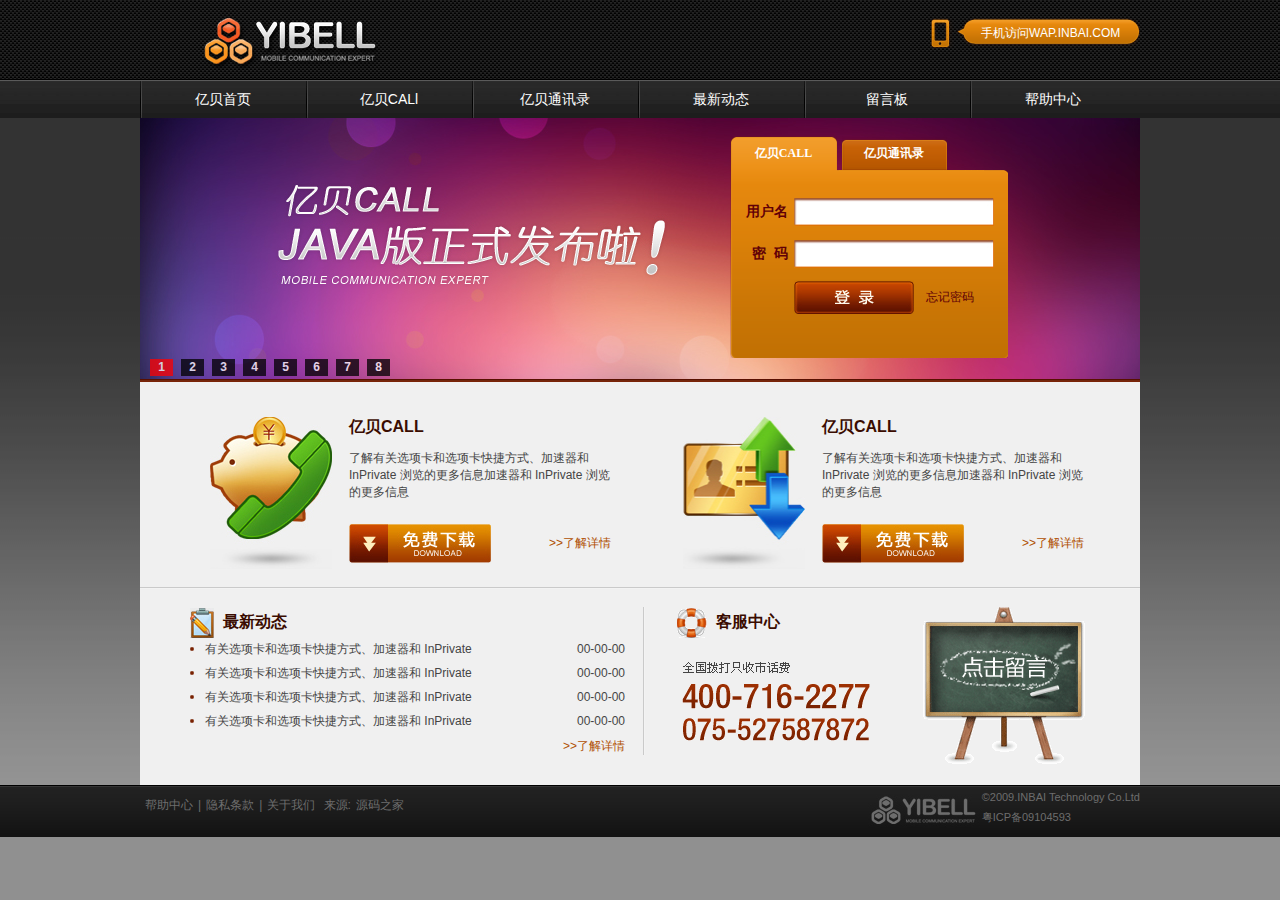
<file: index.html>
<!DOCTYPE html PUBLIC "-//W3C//DTD XHTML 1.0 Transitional//EN" "http://www.w3.org/TR/xhtml1/DTD/xhtml1-transitional.dtd">
<html xmlns="http://www.w3.org/1999/xhtml">
<head>
<meta http-equiv="Content-Type" content="text/html; charset=gb2312" />
<title>�ڱ���ҳ</title>
<link rel="stylesheet" type="text/css" href="img/style.css"/>
</head>
<!--[if lt IE 7]>
<script type="text/javascript" src="img/putaojiayuan.js"></script>
<![endif]-->
<script type="text/javascript" src="img/tab.js"></script>
<SCRIPT src="img/jquery.min.js" type=text/javascript></SCRIPT>
<SCRIPT type=text/javascript> 
var _c = _h = 0;
$(document).ready(function () {
    $('#play  li').click(function(){
        var i = $(this).attr('alt') - 1;
        clearInterval(_h);
        _c = i;
        //play();
        change(i);       
    })
    $("#pic img").hover(function(){clearInterval(_h)}, function(){play()});
    play();
})
function play()
{
    _h = setInterval("auto()", 8000);
 
}
function change(i)
{
    $('#play li').css('background-color','#000000').eq(i).css('background-color','#FF3000').blur();
    $("#pic img").fadeOut('slow').eq(i).fadeIn('slow');
}
function auto()
{   
    _c = _c > 6 ? 0 : _c + 1;
 
    change(_c);
}
</SCRIPT>
<style type="text/css">
.img_switch {margin:0 auto;WIDTH:1000px;HEIGHT: 261px; overflow:hidden}
.img_switch_content {HEIGHT: 261px;position:relative;}
.img_switch_text {width: 262px;position: absolute;z-index:10; bottom:5px;left:10px;HEIGHT: 15px; z-index:10000 !important}
.number_nav {DISPLAY: inline;FLOAT: left;}
.number_nav UL {font:12px Arial, Helvetica, sans-serif;padding: 0px;MARGIN: 0px;LIST-STYLE-TYPE: none;color:#fff;}
.number_nav UL LI {float: left;font-weight: bold;background: #000;float: left;margin-right: 8px;width: 23px;cursor: pointer;line-height: 17px;height: 17px;text-align: center;filter:alpha(opacity=75);-moz-opacity:0.75;opacity: 0.75;}
#pic {OVERFLOW: hidden}
</style>
<body>
<div class="top">
  <div class="top_bar">
    <div class="logo"></div>
    <div class="at1">�ֻ�����WAP.INBAI.COM</div>
    <div class="clear"></div>
  </div>
  <div class="nav">
    <ul>
      <li><a href="index.html">�ڱ���ҳ</a></li>
      <li><a href="call.html">�ڱ�CALl</a></li>
      <li><a href="tongxun.html">�ڱ�ͨѶ¼</a></li>
      <li><a href="dongtai2.html">���¶�̬</a></li>
      <li><a href="liuyang.html">���԰�</a></li>
      <li class="hover"><a href="help.html">��������</a></li>
    </ul>
  </div>
</div>
<div class="content">
  <div class="main">
    <div class="container">
      <div class="denglu">
        <div class="tabbox">
          <div class="menu5">
            <ul>
              <li id="one1" onmouseover="setTab('one',1,2)" class="hover">�ڱ�CALL</li>
              <li id="one2" onmouseover="setTab('one',2,2)">�ڱ�ͨѶ¼</li>
            </ul>
          </div>
          <div class="con_t1" id="con_one_1">
            <table width="100%" border="0">
              <tr>
                <td width="60" height="40" align="right">�û���&nbsp;</td>
                <td><input type="text" value="" class="text2" /></td>
              </tr>
              <tr>
                <td width="60" height="40" align="right">��&nbsp;&nbsp;��&nbsp;</td>
                <td><input type="password" value="" class="text2"/></td>
              </tr>
              <tr>
                <td width="60" height="40" align="right">&nbsp;</td>
                <td><div class="c4">
                    <input type="submit" value="" class="btn2" />
                    &nbsp;&nbsp;<a href="#" style="font-weight:normal; font-size:12px; color:#610007">��������</a></div></td>
              </tr>
            </table>
          </div>
          <div class="con_t1" id="con_one_2" style="display:none">
            <table width="100%" border="0">
              <tr>
                <td width="60" height="40" align="right">�û���&nbsp;</td>
                <td><input type="text" value="" class="text2" /></td>
              </tr>
              <tr>
                <td width="60" height="40" align="right">��&nbsp;&nbsp;��&nbsp;</td>
                <td><input type="password" value="" class="text2"/></td>
              </tr>
              <tr>
                <td width="60" height="40" align="right">&nbsp;</td>
                <td><div class="c4">
                    <input type="submit" value="" class="btn2" />
                    &nbsp;&nbsp;<a href="#">��������</a></div></td>
              </tr>
            </table>
          </div>
        </div>
      </div>
      <DIV class="img_switch">
      <DIV class="img_switch_content" id="pic"> <a href="#"><IMG  src="img/banner3.jpg"></a> <a href="#"><IMG  src="img/banner4.jpg"></a> <a href="#"><IMG  src="img/banner3.jpg"></a> <a href="#"><IMG  src="img/banner4.jpg"></a> <a href="#"><IMG  src="img/banner3.jpg"></a> <a href="#"><IMG  src="img/banner4.jpg"></a> <a href="#"><IMG  src="img/banner3.jpg"></a> <a href="#"><IMG  src="img/banner4.jpg"></a>
        <DIV class="img_switch_text">
          <DIV class="number_nav">
            <UL id="play">
              <LI alt="1" style="background:#f00;">1</LI>
              <LI alt="2">2</LI>
              <LI alt="3">3</LI>
              <LI alt="4">4</LI>
              <LI alt="5">5</LI>
              <LI alt="6">6</LI>
              <LI alt="7">7</LI>
              <LI alt="8">8</LI>
            </UL>
          </DIV>
        </DIV>
      </DIV>
    </DIV>
    </div>
    <div class="box1">
      <div class="img1"><img src="img/icon3.jpg"  width="122" height="152"/></div>
      <div class="txt">
        <h2><a href="#">�ڱ�CALL</a></h2>
        <div class="txt2">
          <p>�˽��й�ѡ���ѡ���ݷ�ʽ���������� InPrivate ����ĸ�����Ϣ�������� InPrivate ����ĸ�����Ϣ </p>
        </div>
        <div class="at2"> <a href="#"><img src="img/btn1.jpg"  width="142" height="39"/></a><span><a href="#">>>�˽�����</a></span> </div>
      </div>
      <div class="clear"></div>
    </div>
    <div class="box1">
      <div class="img1"><img src="img/icon4.jpg"  width="122" height="152"/></div>
      <div class="txt">
        <h2><a href="#">�ڱ�CALL</a></h2>
        <div class="txt2">
          <p>�˽��й�ѡ���ѡ���ݷ�ʽ���������� InPrivate ����ĸ�����Ϣ�������� InPrivate ����ĸ�����Ϣ </p>
        </div>
        <div class="at2"> <a href="#"><img src="img/btn1.jpg"  width="142" height="39"/></a><span><a href="#">>>�˽�����</a></span> </div>
      </div>
      <div class="clear"></div>
    </div>
    <div class="clear"></div>
    <div style="background:url(img/bg6.jpg) repeat-x; height:2px; width:100%; margin-bottom:18px; overflow:hidden"></div>
    <div class="box2">
      <h2 class="title1"><img src="img/icon1.jpg" />&nbsp;&nbsp;���¶�̬</h2>
      <ul class="menu1">
        <li><a href="#">�й�ѡ���ѡ���ݷ�ʽ���������� InPrivate</a><span>00-00-00</span></li>
        <li><a href="#">�й�ѡ���ѡ���ݷ�ʽ���������� InPrivate</a><span>00-00-00</span></li>
        <li><a href="#">�й�ѡ���ѡ���ݷ�ʽ���������� InPrivate</a><span>00-00-00</span></li>
        <li><a href="#">�й�ѡ���ѡ���ݷ�ʽ���������� InPrivate</a><span>00-00-00</span></li>
      </ul>
      <div><a href="#" style="float:right; color:#b05004">>>�˽�����</a></div>
    </div>
    <div class="box3">
      <div class="txt3">
        <h2 class="title2"><img src="img/icon2.gif" />&nbsp;&nbsp;�ͷ�����</h2>
        <img src="img/phone.gif" width="198" height="111"/> </div>
      <div class="img2"><a href="#"><img src="img/icon5.gif" width="162" height="158"/></a></div>
    </div>
    <div class="clear"></div>
  </div>
</div>
<div class="foot">
  <div class="foot_nav"><a href="">��������</a>|<a href="#">��˽����</a>|<a href="#">��������</a>  ��Դ:<a href="http://www.mycodes.net/" target="_blank">Դ��֮��</a></div>
  <div class="foot_bar"><img src="img/logo2.jpg"  width="114" height="42" align="left"/>&copy;2009.INBAI Technology Co.Ltd<br />
    ��ICP��09104593</div>
  <div class="clear"></div>
</div>
</body>
</html>
</file>
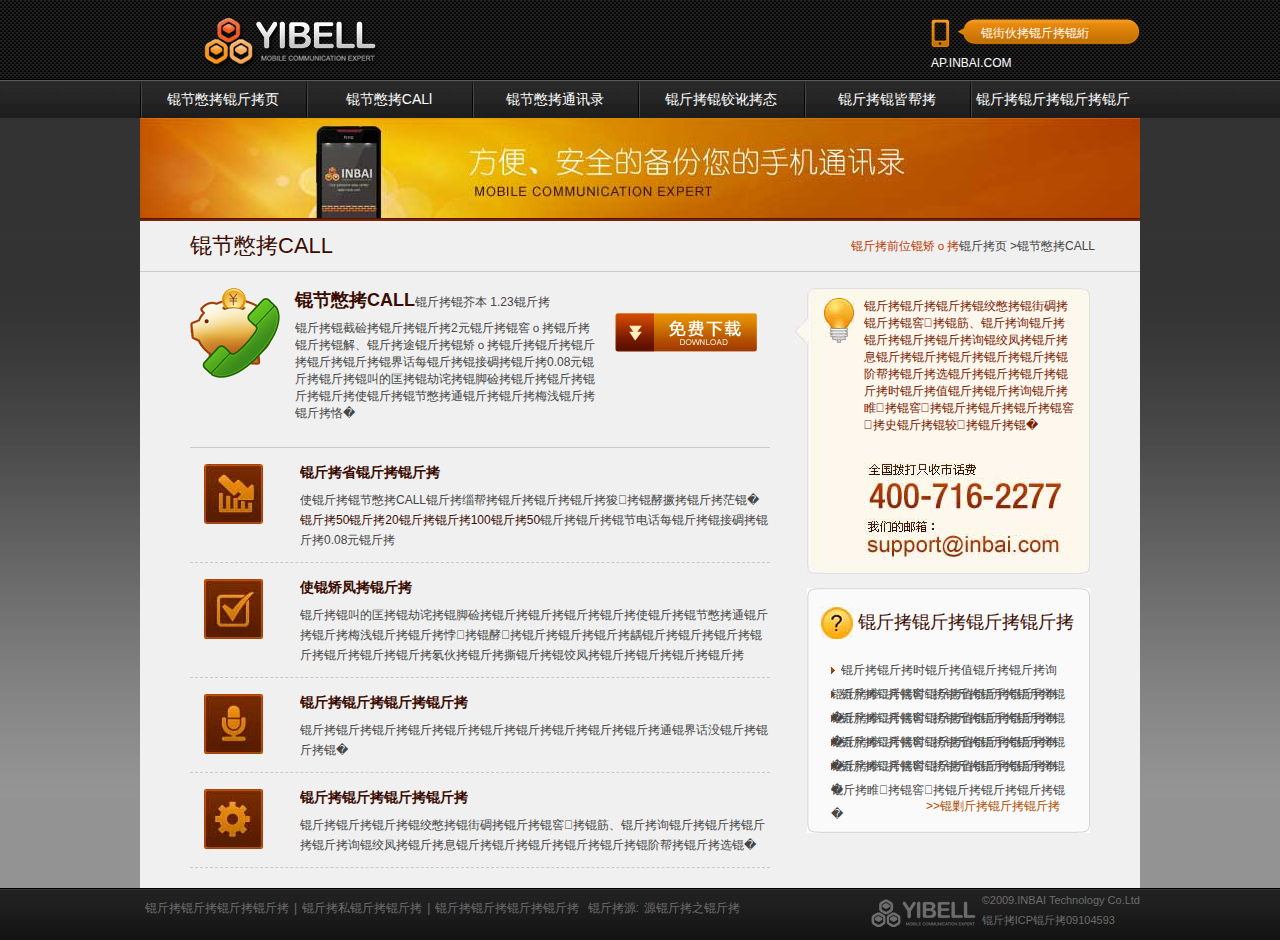
<file: call.html>
<!DOCTYPE html PUBLIC "-//W3C//DTD XHTML 1.0 Transitional//EN" "http://www.w3.org/TR/xhtml1/DTD/xhtml1-transitional.dtd">
<html xmlns="http://www.w3.org/1999/xhtml">
<head>
<meta http-equiv="Content-Type" content="text/html; charset=gb2312" />
<title>�ڱ�CALL</title>
<link rel="stylesheet" type="text/css" href="img/style.css"/>
<script type="text/javascript" src="img/putaojiayuan.js"></script>
</head>

<body>
<div class="top">
<div class="top_bar">
 <div class="logo"></div>
 <div class="at1">�ֻ����WAP.INBAI.COM</div>
 <div class="clear"></div>
 </div>
 <div class="nav">
    <ul>
      <li><a href="index.html">�ڱ���ҳ</a></li>
      <li><a href="call.html">�ڱ�CALl</a></li>
      <li><a href="tongxun.html">�ڱ�ͨѶ¼</a></li>
      <li><a href="dongtai2.html">���¶�̬</a></li>
      <li><a href="liuyang.html">���԰�</a></li>
      <li class="hover"><a href="help.html">��������</a></li>
    </ul>
 </div>
</div>
<div class="content">
   <div class="main">
  <div class="banner2"><img src="img/banner2.jpg"  width="1000" height="100"/></div>
   <div class="bar"><b>�ڱ�CALL</b><span>��ǰλ�ã�<a href="#">��ҳ ></a><a href="#">�ڱ�CALL</a></span></div>
   <div class="left">
     <div class="at3">
        <div class="at3_l"><img src="img/icon1.gif" width="90" height="90" /></div>
        <div class="at3_c">
        <h2>�ڱ�CALL<span>���汾 1.23��</span></h2>
        <p>���ؼ�����2Ԫ���ѣ������⡢��;���ã������������绰ÿ���ӵ���0.08Ԫ�����еĿ��ٲ��ż���������ʹ���ڱ�ͨ����÷ǳ����㡣</p>
        </div>
        <div class="at3_r"><a href="#"><img src="img/btn1.jpg"  width="142" height="39"/></a></div>
        <div class="clear"></div>
     </div>
      <div class="box4">
         <div class="box4_l"><a href="#"><img src="img/1.jpg" width="59" height="60" /></a></div>
         <div class="box4_r">
            <h2><a href="#">��ʡ����</a></h2>
            <p>ʹ���ڱ�CALL��绰�������⡢��;���ã�<a href="#">��50��20����100��50</a>�����ڵ绰ÿ���ӵ���0.08Ԫ��</p>
         </div>
         <div class="clear"></div>
      </div>
      <div class="box4">
         <div class="box4_l"><a href="#"><img src="img/2.jpg" width="59" height="60" /></a></div>
         <div class="box4_r">
            <h2><a href="#">ʹ�÷���</a></h2>
            <p>���еĿ��ٲ��ż���������ʹ���ڱ�ͨ����÷ǳ����㣬��ͬ�������ȣ��������������뱻���˺���ȷ���������</p>
         </div>
         <div class="clear"></div>
      </div>
      <div class="box4">
         <div class="box4_l"><a href="#"><img src="img/3.jpg" width="59" height="60" /></a></div>
         <div class="box4_r">
            <h2><a href="#">��������</a></h2>
            <p>��������������������ͨ�绰û�����</p>
         </div>
         <div class="clear"></div>
      </div>
      <div class="box4">
         <div class="box4_l"><a href="#"><img src="img/4.jpg" width="59" height="60" /></a></div>
         <div class="box4_r">
            <h2><a href="#">��������</a></h2>
            <p>�������ʱ��ֵ����ѯ����ѯ��������ѯ�ʷ���Ϣ�����������װ���ѡ�</p>
         </div>
         <div class="clear"></div>
      </div>
   </div>
   <div class="right">
   <div class="box6">
      <div class="prot3">
         <div class="prot4">
            <div class="at4">
              <p>�������ʱ��ֵ����ѯ����ѯ��������ѯ�ʷ���Ϣ�����������װ���ѡ��������ʱ��ֵ����ѯ����ѯ��������ѯ�ʷ���Ϣ����</p>
              <br />
              <br />
              <img src="img/img2.jpg" />
            </div>
            <div class="jiantou"></div>

         </div>
      </div>
   </div>
      <div class="box5">
         <div class="prot1">
            <div class="port2">
                 <h2 class="title3"><img src="img/icon8.jpg"  width="32" height="32"/>&nbsp;��������</h2> 
                   <ul class="menu2">
                      <li><a href="#">����ʱ��ֵ����ѯ����ѯ��������</a></li>
                      <li><a href="#">����ʱ��ֵ����ѯ����ѯ��������</a></li>
                      <li><a href="#">����ʱ��ֵ����ѯ����ѯ��������</a></li>
                      <li><a href="#">����ʱ��ֵ����ѯ����ѯ��������</a></li>
                      <li><a href="#">����ʱ��ֵ����ѯ����ѯ��������</a></li>
                   </ul> 
                   <div class="more"><a href="#">>>�˽�����</a></div>                       
            </div>
         </div>
      </div>
   </div>
   <div class="clear"></div> 
  </div>
</div>
<div class="foot">
<div class="foot_nav"><a href="#">��������</a>|<a href="#">��˽����</a>|<a href="#">��������</a>  ��Դ:<a href="http://www.mycodes.net/" target="_blank">Դ��֮��</a></div>
<div class="foot_bar"><img src="img/logo2.jpg"  width="114" height="42" align="left"/>&copy;2009.INBAI Technology Co.Ltd<br />��ICP��09104593</div>
<div class="clear"></div> 
</div>
</body>
</html>
</file>
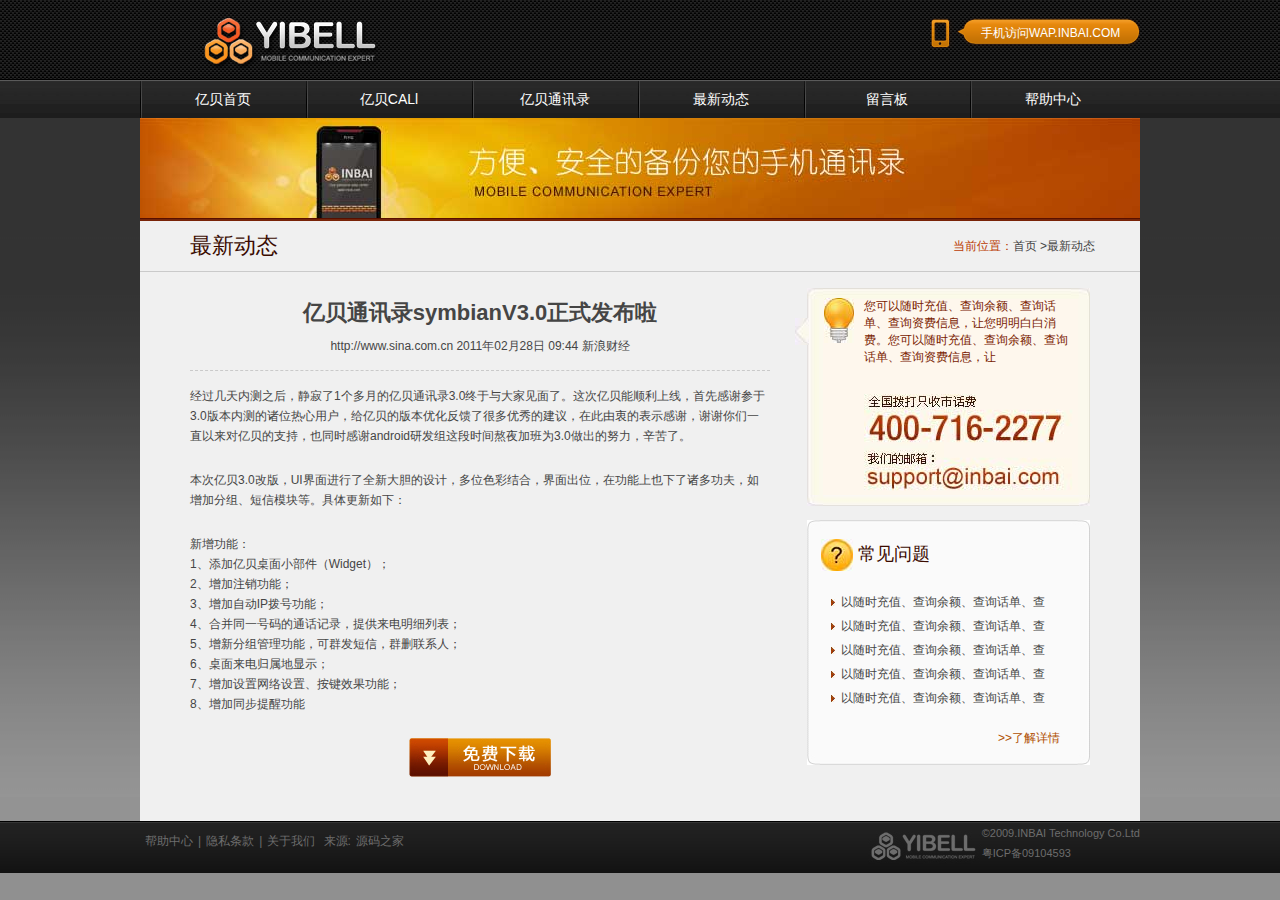
<file: dongtai.html>
<!DOCTYPE html PUBLIC "-//W3C//DTD XHTML 1.0 Transitional//EN" "http://www.w3.org/TR/xhtml1/DTD/xhtml1-transitional.dtd">
<html xmlns="http://www.w3.org/1999/xhtml">
<head>
<meta http-equiv="Content-Type" content="text/html; charset=gb2312" />
<title>�ڱ�ͨѶ¼symbianV3.0��ʽ������ - ���¶�̬</title>
<link rel="stylesheet" type="text/css" href="img/style.css"/>
</head>
<script type="text/javascript" src="img/tab.js"></script>
<script type="text/javascript" src="img/putaojiayuan.js"></script>
<body>
<div class="top">
  <div class="top_bar">
    <div class="logo"></div>
    <div class="at1">�ֻ�����WAP.INBAI.COM</div>
    <div class="clear"></div>
  </div>
  <div class="nav">
    <ul>
      <li><a href="index.html">�ڱ���ҳ</a></li>
      <li><a href="call.html">�ڱ�CALl</a></li>
      <li><a href="tongxun.html">�ڱ�ͨѶ¼</a></li>
      <li><a href="dongtai2.html">���¶�̬</a></li>
      <li><a href="liuyang.html">���԰�</a></li>
      <li class="hover"><a href="help.html">��������</a></li>
    </ul>
  </div>
</div>
<div class="content">
  <div class="main">
    <div class="banner2"><img src="img/banner2.jpg"  width="1000" height="100"/></div>
    <div class="bar"><b>���¶�̬</b><span>��ǰλ�ã�<a href="#">��ҳ ></a><a href="#">���¶�̬</a></span></div>
    <div class="left">
      <div class="main_content">
        <h2 class="title4">�ڱ�ͨѶ¼symbianV3.0��ʽ������</h2>
        <div class="title5">http://www.sina.com.cn 2011��02��28�� 09:44 ���˲ƾ�</div>
        <p>���������ڲ�֮�󣬾�����1�����µ��ڱ�ͨѶ¼3.0�������Ҽ����ˡ�����ڱ���˳�����ߣ����ȸ�л����3.0�汾�ڲ����λ�����û������ڱ��İ汾�Ż������˺ܶ�����Ľ��飬�ڴ����Եı�ʾ��л��лл����һֱ�������ڱ���֧�֣�Ҳͬʱ��лandroid�з������ʱ�䰾ҹ�Ӱ�Ϊ3.0������Ŭ���������ˡ�</p>
        <p>�����ڱ�3.0�İ棬UI���������ȫ�´󵨵���ƣ���λɫ�ʽ�ϣ������λ���ڹ�����Ҳ������๦�������ӷ��顢����ģ��ȡ�����������£�</p>
        <p>�������ܣ�<br />
         1�������ڱ�����С������Widget����<br />
            2������ע�����ܣ�<br />
            3�������Զ�IP���Ź��ܣ�<br />
            4���ϲ�ͬһ�����ͨ����¼���ṩ������ϸ�б���<br />
            5�����·���������ܣ���Ⱥ�����ţ�Ⱥɾ��ϵ�ˣ�<br />
            6�����������������ʾ��<br />
            7�����������������á�����Ч�����ܣ�<br />
            8������ͬ�����ѹ���</p>
            <p style="text-align:center"><a href="#"><img src="img/btn1.jpg" /></a></p>
      </div>
    </div>
    <div class="right">
      <div class="box6">
        <div class="prot3">
          <div class="prot4">
            <div class="at4">
              <p>��������ʱ��ֵ����ѯ����ѯ��������ѯ�ʷ���Ϣ�����������װ����ѡ���������ʱ��ֵ����ѯ����ѯ��������ѯ�ʷ���Ϣ����</p>
              <br />
              <br />
              <img src="img/img2.jpg" /> </div>
            <div class="jiantou"></div>
          </div>
        </div>
      </div>
      <div class="box5">
        <div class="prot1">
          <div class="port2">
            <h2 class="title3"><img src="img/icon8.jpg"  width="32" height="32"/>&nbsp;��������</h2>
            <ul class="menu2">
              <li><a href="#">����ʱ��ֵ����ѯ����ѯ��������</a></li>
              <li><a href="#">����ʱ��ֵ����ѯ����ѯ��������</a></li>
              <li><a href="#">����ʱ��ֵ����ѯ����ѯ��������</a></li>
              <li><a href="#">����ʱ��ֵ����ѯ����ѯ��������</a></li>
              <li><a href="#">����ʱ��ֵ����ѯ����ѯ��������</a></li>
            </ul>
            <div class="more"><a href="#">>>�˽�����</a></div>
          </div>
        </div>
      </div>
    </div>
    <div class="clear"></div>
  </div>
</div>
<div class="foot">
  <div class="foot_nav"><a href="#">��������</a>|<a href="#">��˽����</a>|<a href="#">��������</a>  ��Դ:<a href="http://www.mycodes.net/" target="_blank">Դ��֮��</a></div>
  <div class="foot_bar"><img src="img/logo2.jpg"  width="114" height="42" align="left"/>&copy;2009.INBAI Technology Co.Ltd<br />
    ��ICP��09104593</div>
  <div class="clear"></div>
</div>
</body>
</html>
</file>
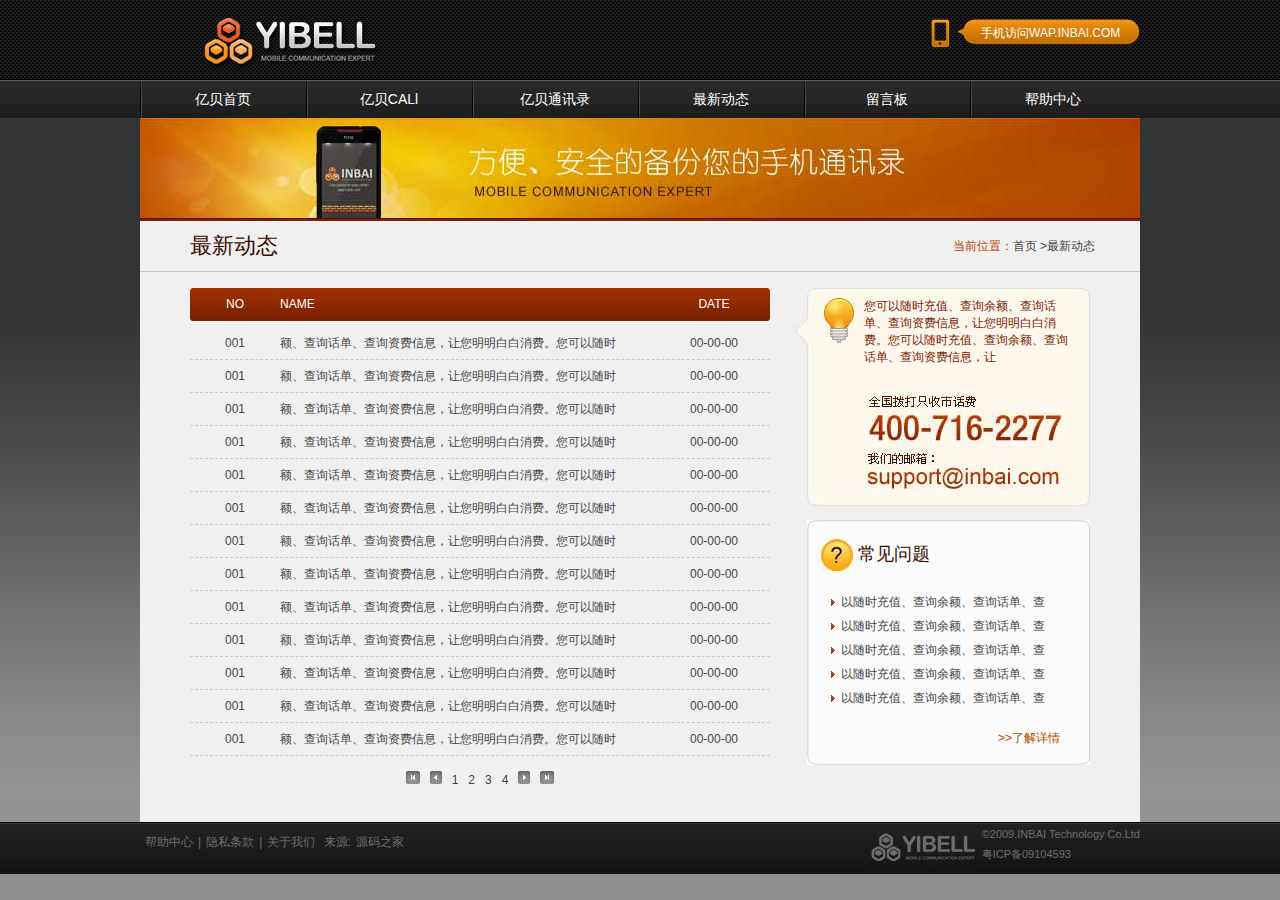
<file: dongtai2.html>
<!DOCTYPE html PUBLIC "-//W3C//DTD XHTML 1.0 Transitional//EN" "http://www.w3.org/TR/xhtml1/DTD/xhtml1-transitional.dtd">
<html xmlns="http://www.w3.org/1999/xhtml">
<head>
<meta http-equiv="Content-Type" content="text/html; charset=gb2312" />
<title>���¶�̬ ��Ϣ�б�ҳ</title>
<link rel="stylesheet" type="text/css" href="img/style.css"/>
</head>
<script type="text/javascript" src="img/tab.js"></script>
<script type="text/javascript" src="img/putaojiayuan.js"></script>
<body>
<div class="top">
  <div class="top_bar">
    <div class="logo"></div>
    <div class="at1">�ֻ�����WAP.INBAI.COM</div>
    <div class="clear"></div>
  </div>
  <div class="nav">
    <ul>
      <li><a href="index.html">�ڱ���ҳ</a></li>
      <li><a href="call.html">�ڱ�CALl</a></li>
      <li><a href="tongxun.html">�ڱ�ͨѶ¼</a></li>
      <li><a href="dongtai2.html">���¶�̬</a></li>
      <li><a href="liuyang.html">���԰�</a></li>
      <li class="hover"><a href="help.html">��������</a></li>
    </ul>
  </div>
</div>
<div class="content">
  <div class="main">
    <div class="banner2"><img src="img/banner2.jpg"  width="1000" height="100"/></div>
    <div class="bar"><b>���¶�̬</b><span>��ǰλ�ã�<a href="#">��ҳ ></a><a href="#">���¶�̬</a></span></div>
    <div class="left">
      <dl class="list">
        <dt><span class="N1">NO</span><span class="N2">NAME</span><span class="N3">DATE</span></dt>
        <dd><span class="N1">001</span><span class="N2"><a href="dongtai.html">���ѯ��������ѯ�ʷ���Ϣ�����������װ����ѡ���������ʱ</a></span><span class="N3">00-00-00</span></dd>
        <dd><span class="N1">001</span><span class="N2"><a href="dongtai.html">���ѯ��������ѯ�ʷ���Ϣ�����������װ����ѡ���������ʱ</a></span><span class="N3">00-00-00</span></dd>
        <dd><span class="N1">001</span><span class="N2"><a href="dongtai.html">���ѯ��������ѯ�ʷ���Ϣ�����������װ����ѡ���������ʱ</a></span><span class="N3">00-00-00</span></dd>
        <dd><span class="N1">001</span><span class="N2"><a href="dongtai.html">���ѯ��������ѯ�ʷ���Ϣ�����������װ����ѡ���������ʱ</a></span><span class="N3">00-00-00</span></dd>
        <dd><span class="N1">001</span><span class="N2"><a href="dongtai.html">���ѯ��������ѯ�ʷ���Ϣ�����������װ����ѡ���������ʱ</a></span><span class="N3">00-00-00</span></dd>
        <dd><span class="N1">001</span><span class="N2"><a href="dongtai.html">���ѯ��������ѯ�ʷ���Ϣ�����������װ����ѡ���������ʱ</a></span><span class="N3">00-00-00</span></dd>
        <dd><span class="N1">001</span><span class="N2"><a href="dongtai.html">���ѯ��������ѯ�ʷ���Ϣ�����������װ����ѡ���������ʱ</a></span><span class="N3">00-00-00</span></dd>
        <dd><span class="N1">001</span><span class="N2"><a href="dongtai.html">���ѯ��������ѯ�ʷ���Ϣ�����������װ����ѡ���������ʱ</a></span><span class="N3">00-00-00</span></dd>
        <dd><span class="N1">001</span><span class="N2"><a href="dongtai.html">���ѯ��������ѯ�ʷ���Ϣ�����������װ����ѡ���������ʱ</a></span><span class="N3">00-00-00</span></dd>
        <dd><span class="N1">001</span><span class="N2"><a href="dongtai.html">���ѯ��������ѯ�ʷ���Ϣ�����������װ����ѡ���������ʱ</a></span><span class="N3">00-00-00</span></dd>
         <dd><span class="N1">001</span><span class="N2"><a href="dongtai.html">���ѯ��������ѯ�ʷ���Ϣ�����������װ����ѡ���������ʱ</a></span><span class="N3">00-00-00</span></dd>
        <dd><span class="N1">001</span><span class="N2"><a href="dongtai.html">���ѯ��������ѯ�ʷ���Ϣ�����������װ����ѡ���������ʱ</a></span><span class="N3">00-00-00</span></dd>
        <dd><span class="N1">001</span><span class="N2"><a href="dongtai.html">���ѯ��������ѯ�ʷ���Ϣ�����������װ����ѡ���������ʱ</a></span><span class="N3">00-00-00</span></dd>
      </dl>
      <div class="more2"><a href="#"><img src="img/more1.jpg" /></a><a href="#"><img src="img/more2.jpg" /></a><a href="#">1</a><a href="#">2</a><a href="#">3</a><a href="#">4</a><a href="#"><img src="img/more3.jpg" /></a><a href="#"><img src="img/more4.jpg" /></a></div>
    </div>
    <div class="right">
      <div class="box6">
        <div class="prot3">
          <div class="prot4">
            <div class="at4">
              <p>��������ʱ��ֵ����ѯ����ѯ��������ѯ�ʷ���Ϣ�����������װ����ѡ���������ʱ��ֵ����ѯ����ѯ��������ѯ�ʷ���Ϣ����</p>
              <br />
              <br />
              <img src="img/img2.jpg" /> </div>
            <div class="jiantou"></div>
          </div>
        </div>
      </div>
      <div class="box5">
        <div class="prot1">
          <div class="port2">
            <h2 class="title3"><img src="img/icon8.jpg"  width="32" height="32"/>&nbsp;��������</h2>
            <ul class="menu2">
              <li><a href="#">����ʱ��ֵ����ѯ����ѯ��������</a></li>
              <li><a href="#">����ʱ��ֵ����ѯ����ѯ��������</a></li>
              <li><a href="#">����ʱ��ֵ����ѯ����ѯ��������</a></li>
              <li><a href="#">����ʱ��ֵ����ѯ����ѯ��������</a></li>
              <li><a href="#">����ʱ��ֵ����ѯ����ѯ��������</a></li>
            </ul>
            <div class="more"><a href="#">>>�˽�����</a></div>
          </div>
        </div>
      </div>
    </div>
    <div class="clear"></div>
  </div>
</div>
<div class="foot">
  <div class="foot_nav"><a href="#">��������</a>|<a href="#">��˽����</a>|<a href="#">��������</a>  ��Դ:<a href="http://www.mycodes.net/" target="_blank">Դ��֮��</a></div>
  <div class="foot_bar"><img src="img/logo2.jpg"  width="114" height="42" align="left"/>&copy;2009.INBAI Technology Co.Ltd<br />
    ��ICP��09104593</div>
  <div class="clear"></div>
</div>
</body>
</html>
</file>
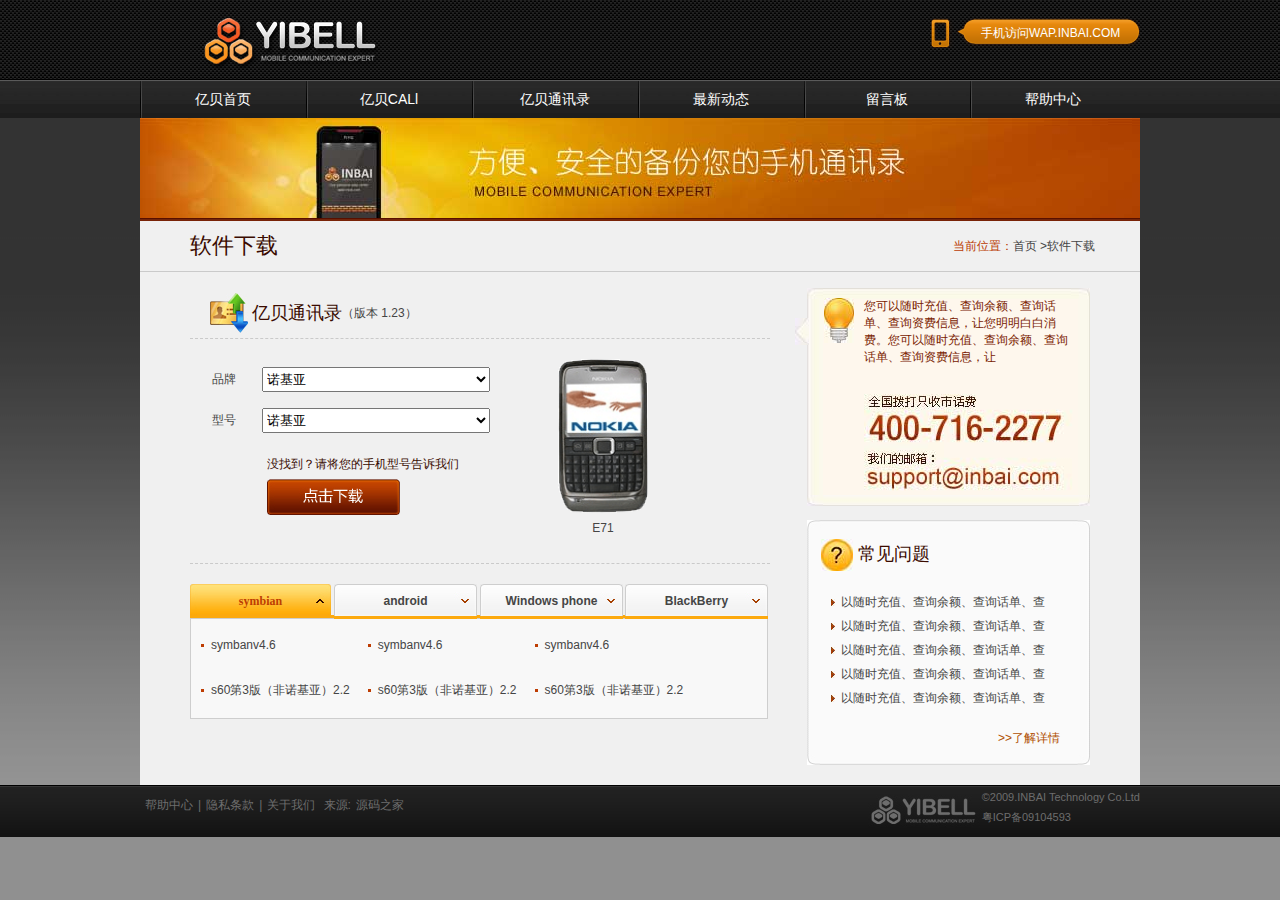
<file: down.html>
<!DOCTYPE html PUBLIC "-//W3C//DTD XHTML 1.0 Transitional//EN" "http://www.w3.org/TR/xhtml1/DTD/xhtml1-transitional.dtd">
<html xmlns="http://www.w3.org/1999/xhtml">
<head>
<meta http-equiv="Content-Type" content="text/html; charset=gb2312" />
<title>���ص��ֻ�-��������</title>
<link rel="stylesheet" type="text/css" href="img/style.css"/>
</head>
<script type="text/javascript" src="img/tab.js"></script>
<!--[if lt IE 7]>
<script type="text/javascript" src="img/putaojiayuan.js"></script>
<![endif]-->
<body>
<div class="top">
  <div class="top_bar">
    <div class="logo"></div>
    <div class="at1">�ֻ�����WAP.INBAI.COM</div>
    <div class="clear"></div>
  </div>
  <div class="nav">
    <ul>
      <li><a href="index.html">�ڱ���ҳ</a></li>
      <li><a href="call.html">�ڱ�CALl</a></li>
      <li><a href="tongxun.html">�ڱ�ͨѶ¼</a></li>
      <li><a href="dongtai2.html">���¶�̬</a></li>
      <li><a href="liuyang.html">���԰�</a></li>
      <li class="hover"><a href="help.html">��������</a></li>
    </ul>
  </div>
</div>
<div class="content">
  <div class="main">
    <div class="banner2"><img src="img/banner2.jpg"  width="1000" height="100"/></div>
    <div class="bar"><b>��������</b><span>��ǰλ�ã�<a href="#">��ҳ ></a><a href="#">��������</a></span></div>
    <div class="left">
      <div class="bar2"><img src="img/img3.jpg"  width="38" height="40"/><b>�ڱ�ͨѶ¼</b><span>���汾 1.23��</span></div>
      <div class="at5">
        <div class="at5_l">
           <div class="c2">
              <div class="c2_l">Ʒ��</div>
              <div class="c2_r"><select class="select4"><option>ŵ����</option></select></div>
              <div class="clear"></div>
           </div>
           <div class="c2">
              <div class="c2_l">�ͺ�</div>
              <div class="c2_r"><select class="select4"><option>ŵ����</option></select></div>
              <div class="clear"></div>
           </div>
           <div class="at6"><p><a href="#">û�ҵ����뽫�����ֻ��ͺŸ�������</a></p>
             <a href="#"><img src="img/btn2.jpg"  width="133" height="36"/></a>
           </div>
         </div>
        <div class="at5_r"><img src="img/img.gif" width="87" height="156" />
          <p>E71</p>
        </div>
        <div class="clear"></div>
      </div>
      <div class="tabbox">
        <div class="menu3">
          <ul>
            <li id="three1" onmouseover="setTab('three',1,4)" class="hover">symbian</li>
            <li id="three2" onmouseover="setTab('three',2,4)">android</li>
            <li id="three3" onmouseover="setTab('three',3,4)">Windows phone</li>
            <li id="three4" onmouseover="setTab('three',4,4)">BlackBerry</li>
          </ul>
          <div class="clear"></div>
          </div>
          <div class="con_t" id="con_three_1">
             <ul class="menu4">
                <li><a href="#">symbanv4.6</a></li>
                <li><a href="#">symbanv4.6</a></li>
                <li><a href="#">symbanv4.6</a></li>
                <li><a href="#">s60��3�棨��ŵ���ǣ�2.2</a></li>
                <li><a href="#">s60��3�棨��ŵ���ǣ�2.2</a></li>
                <li><a href="#">s60��3�棨��ŵ���ǣ�2.2</a></li>
             </ul>
             <div class="clear"></div>
          </div>
          <div class="con_t" id="con_three_2" style="display:none">  <ul class="menu4">
                <li><a href="#">symbanv4.6</a></li>
                <li><a href="#">symbanv4.6</a></li>
                <li><a href="#">symbanv4.6</a></li>
                <li><a href="#">s60��3�棨��ŵ���ǣ�2.2</a></li>
                <li><a href="#">s60��3�棨��ŵ���ǣ�2.2</a></li>
                <li><a href="#">s60��3�棨��ŵ���ǣ�2.2</a></li>
             </ul>
             <div class="clear"></div></div>
          <div class="con_t" id="con_three_3" style="display:none">  <ul class="menu4">
                <li><a href="#">symbanv4.6</a></li>
                <li><a href="#">symbanv4.6</a></li>
                <li><a href="#">symbanv4.6</a></li>
                <li><a href="#">s60��3�棨��ŵ���ǣ�2.2</a></li>
                <li><a href="#">s60��3�棨��ŵ���ǣ�2.2</a></li>
                <li><a href="#">s60��3�棨��ŵ���ǣ�2.2</a></li>
             </ul>
             <div class="clear"></div></div>
          <div class="con_t" id="con_three_4" style="display:none">  <ul class="menu4">
                <li><a href="#">symbanv4.6</a></li>
                <li><a href="#">symbanv4.6</a></li>
                <li><a href="#">symbanv4.6</a></li>
                <li><a href="#">s60��3�棨��ŵ���ǣ�2.2</a></li>
                <li><a href="#">s60��3�棨��ŵ���ǣ�2.2</a></li>
                <li><a href="#">s60��3�棨��ŵ���ǣ�2.2</a></li>
             </ul>
             <div class="clear"></div></div>
        </div>
      </div>

    <div class="right">
      <div class="box6">
        <div class="prot3">
          <div class="prot4">
            <div class="at4">
              <p>��������ʱ��ֵ����ѯ����ѯ��������ѯ�ʷ���Ϣ�����������װ����ѡ���������ʱ��ֵ����ѯ����ѯ��������ѯ�ʷ���Ϣ����</p>
              <br />
              <br />
              <img src="img/img2.jpg" /> </div>
            <div class="jiantou"></div>
          </div>
        </div>
      </div>
      <div class="box5">
        <div class="prot1">
          <div class="port2">
            <h2 class="title3"><img src="img/icon8.jpg"  width="32" height="32"/>&nbsp;��������</h2>
            <ul class="menu2">
              <li><a href="#">����ʱ��ֵ����ѯ����ѯ��������</a></li>
              <li><a href="#">����ʱ��ֵ����ѯ����ѯ��������</a></li>
              <li><a href="#">����ʱ��ֵ����ѯ����ѯ��������</a></li>
              <li><a href="#">����ʱ��ֵ����ѯ����ѯ��������</a></li>
              <li><a href="#">����ʱ��ֵ����ѯ����ѯ��������</a></li>
            </ul>
            <div class="more"><a href="#">>>�˽�����</a></div>
          </div>
        </div>
      </div>
    </div>
    <div class="clear"></div>
  </div>
</div>
<div class="foot">
  <div class="foot_nav"><a href="#">��������</a>|<a href="#">��˽����</a>|<a href="#">��������</a>  ��Դ:<a href="http://www.mycodes.net/" target="_blank">Դ��֮��</a></div>
  <div class="foot_bar"><img src="img/logo2.jpg"  width="114" height="42" align="left"/>&copy;2009.INBAI Technology Co.Ltd<br />
    ��ICP��09104593</div>
  <div class="clear"></div>
</div>
</body>
</html>
</file>
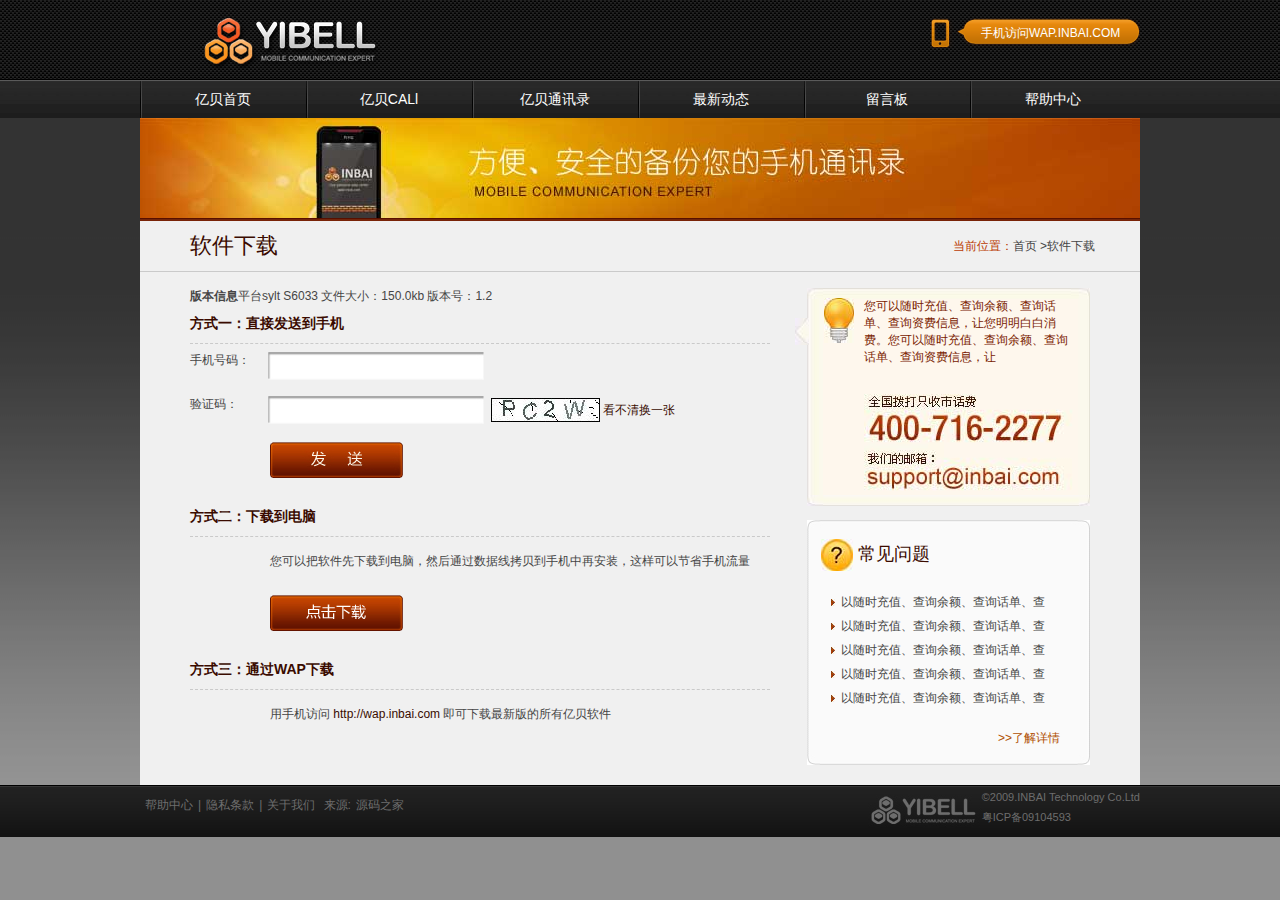
<file: down2.html>
<!DOCTYPE html PUBLIC "-//W3C//DTD XHTML 1.0 Transitional//EN" "http://www.w3.org/TR/xhtml1/DTD/xhtml1-transitional.dtd">
<html xmlns="http://www.w3.org/1999/xhtml">
<head>
<meta http-equiv="Content-Type" content="text/html; charset=gb2312" />
<title>��������</title>
<link rel="stylesheet" type="text/css" href="img/style.css"/>
</head>
<script type="text/javascript" src="img/tab.js"></script>
<!--[if lt IE 7]>
<script type="text/javascript" src="img/putaojiayuan.js"></script>
<![endif]-->
<body>
<div class="top">
  <div class="top_bar">
    <div class="logo"></div>
    <div class="at1">�ֻ�����WAP.INBAI.COM</div>
    <div class="clear"></div>
  </div>
  <div class="nav">
    <ul>
      <li><a href="index.html">�ڱ���ҳ</a></li>
      <li><a href="call.html">�ڱ�CALl</a></li>
      <li><a href="tongxun.html">�ڱ�ͨѶ¼</a></li>
      <li><a href="dongtai2.html">���¶�̬</a></li>
      <li><a href="liuyang.html">���԰�</a></li>
      <li class="hover"><a href="help.html">��������</a></li>
    </ul>
  </div>
</div>
<div class="content">
  <div class="main">
    <div class="banner2"><img src="img/banner2.jpg"  width="1000" height="100"/></div>
    <div class="bar"><b>��������</b><span>��ǰλ�ã�<a href="#">��ҳ ></a><a href="#">��������</a></span></div>
    <div class="left">
      <div class="bar6"><b>�汾��Ϣ</b><span>ƽ̨sylt S6033  �ļ���С��150.0kb  �汾�ţ�1.2</span></div>
      <div class="fangshi">
         <h2>��ʽһ��ֱ�ӷ��͵��ֻ�</h2>
          <div class="c">
              <div class="l">�ֻ����룺</div>
              <div class="r"><input type="text" class="text1" /></div>
              <div class="clear"></div>
           </div>
             <div class="c">
              <div class="l">��֤�룺</div>
              <div class="r"><input type="text" class="text1" />&nbsp;&nbsp;<img src="img/yz.jpg" />&nbsp;<a href="#">�����廻һ��</a></div>
              <div class="clear"></div>
           </div>
           <div class="jli"><a href="#"><img src="img/fasong.jpg"  width="133" height="36"/></a></div>
      </div>
      <div class="fangshi">
         <h2>��ʽ�������ص�����</h2>
        
             <p>�����԰����������ص����ԣ�Ȼ��ͨ�������߿������ֻ����ٰ�װ���������Խ�ʡ�ֻ�����</p>
           <div class="jli"><a href="#"><img src="img/btn2.jpg"  width="133" height="36"/></a></div>
      </div>
      <div class="fangshi">
         <h2>��ʽ����ͨ��WAP����</h2>
           <p>���ֻ����� <a  href="#">http://wap.inbai.com</a> �����������°�������ڱ�����</p>
      </div>
      
    </div>

    <div class="right">
      <div class="box6">
        <div class="prot3">
          <div class="prot4">
            <div class="at4">
              <p>��������ʱ��ֵ����ѯ����ѯ��������ѯ�ʷ���Ϣ�����������װ����ѡ���������ʱ��ֵ����ѯ����ѯ��������ѯ�ʷ���Ϣ����</p>
              <br />
              <br />
              <img src="img/img2.jpg" /> </div>
            <div class="jiantou"></div>
          </div>
        </div>
      </div>
      <div class="box5">
        <div class="prot1">
          <div class="port2">
            <h2 class="title3"><img src="img/icon8.jpg"  width="32" height="32"/>&nbsp;��������</h2>
            <ul class="menu2">
              <li><a href="#">����ʱ��ֵ����ѯ����ѯ��������</a></li>
              <li><a href="#">����ʱ��ֵ����ѯ����ѯ��������</a></li>
              <li><a href="#">����ʱ��ֵ����ѯ����ѯ��������</a></li>
              <li><a href="#">����ʱ��ֵ����ѯ����ѯ��������</a></li>
              <li><a href="#">����ʱ��ֵ����ѯ����ѯ��������</a></li>
            </ul>
            <div class="more"><a href="#">>>�˽�����</a></div>
          </div>
        </div>
      </div>
    </div>
    <div class="clear"></div>
  </div>
</div>
<div class="foot">
  <div class="foot_nav"><a href="#">��������</a>|<a href="#">��˽����</a>|<a href="#">��������</a>  ��Դ:<a href="http://www.mycodes.net/" target="_blank">Դ��֮��</a></div>
  <div class="foot_bar"><img src="img/logo2.jpg"  width="114" height="42" align="left"/>&copy;2009.INBAI Technology Co.Ltd<br />
    ��ICP��09104593</div>
  <div class="clear"></div>
</div>
</body>
</html>
</file>
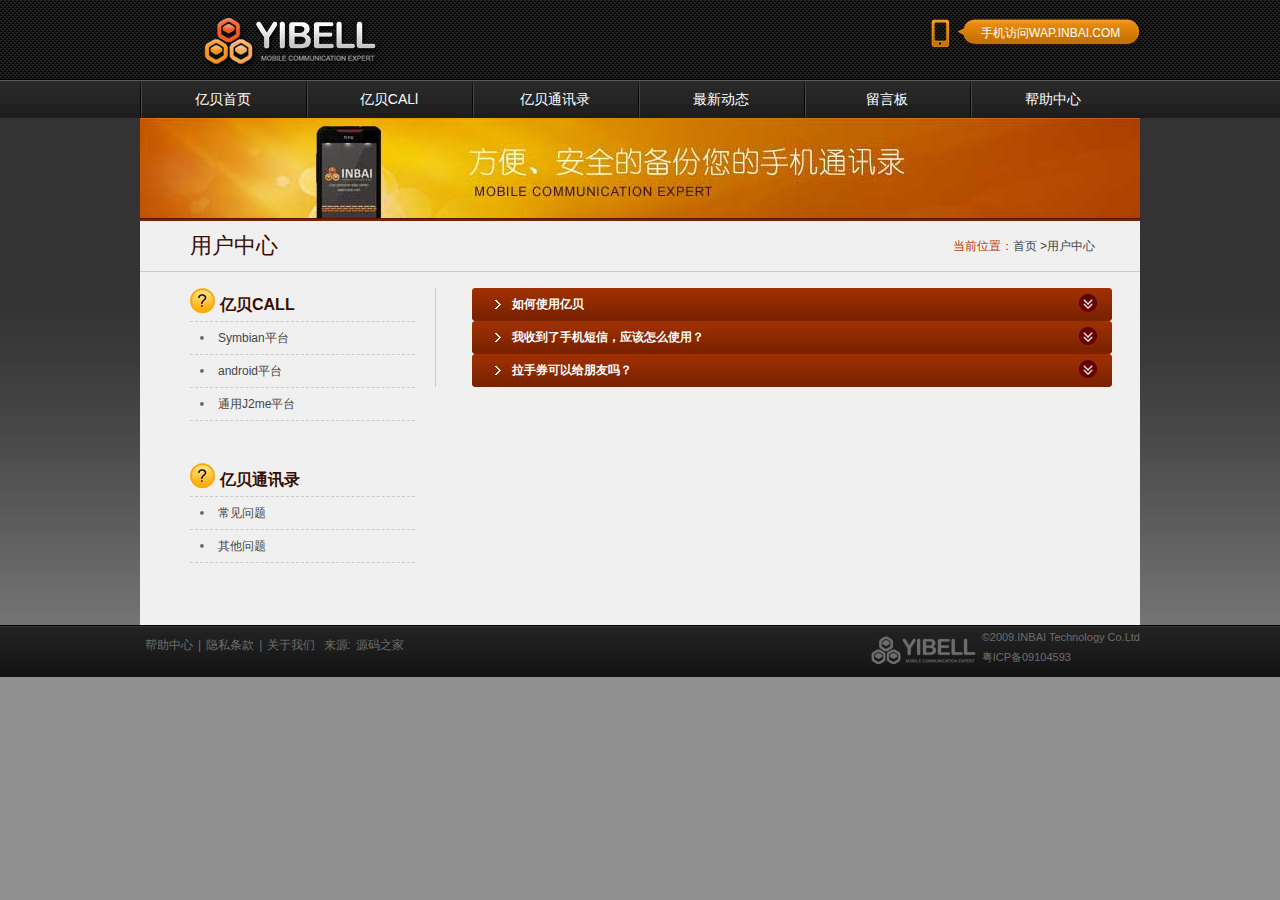
<file: help.html>
<!DOCTYPE html PUBLIC "-//W3C//DTD XHTML 1.0 Transitional//EN" "http://www.w3.org/TR/xhtml1/DTD/xhtml1-transitional.dtd">
<html xmlns="http://www.w3.org/1999/xhtml">
<head>
<meta http-equiv="Content-Type" content="text/html; charset=gb2312" />
<title>��������</title>
<link rel="stylesheet" type="text/css" href="img/style.css"/>
</head>
<script type="text/javascript" src="img/tab.js"></script>
<script type="text/javascript" src="img/jquery-1.3.2.min.js"></script>
<!--[if lt IE 7]>
<script type="text/javascript" src="img/putaojiayuan.js"></script>
<![endif]-->

<body>
<div class="top">
  <div class="top_bar">
    <div class="logo"></div>
    <div class="at1">�ֻ�����WAP.INBAI.COM</div>
    <div class="clear"></div>
  </div>
  <div class="nav">
    <ul>
      <li><a href="index.html">�ڱ���ҳ</a></li>
      <li><a href="call.html">�ڱ�CALl</a></li>
      <li><a href="tongxun.html">�ڱ�ͨѶ¼</a></li>
      <li><a href="dongtai2.html">���¶�̬</a></li>
      <li><a href="liuyang.html">���԰�</a></li>
      <li class="hover"><a href="help.html">��������</a></li>
    </ul>
  </div>
</div>
<div class="content">
  <div class="main">
    <div class="banner2"><img src="img/banner2.jpg"  width="1000" height="100"/></div>
    <div class="bar"><b>�û�����</b><span>��ǰλ�ã�<a href="#">��ҳ ></a><a href="#">�û�����</a></span></div>
    <div class="left1">
          <div class="box7">
             <h3 class="bar5">�ڱ�CALL</h3>
             <ul class="menu6">
                <li><a href="#">Symbianƽ̨</a></li>
                <li><a href="#">androidƽ̨</a></li>
                <li><a href="#">ͨ��J2meƽ̨</a></li>
             </ul>
             <h3 class="bar5">�ڱ�ͨѶ¼</h3>
             <ul class="menu6">
                <li><a href="#">��������</a></li>
                <li><a href="#">��������</a></li>
             </ul>
          </div>
    </div>
    <div class="right1">
<div class="wenti" style="width:640px; margin:0 auto;">
		
		<script>
			$(function(){
				$('dt').hover(function(){
					if($(this).hasClass('expand')) return;
					$(this).attr('class','focus');
				},function(){
					if($(this).hasClass('expand')) return;
					$(this).attr('class','original');}
				);
 
				$('dt').click(function(){
					if($(this).hasClass('expand')){
						$(this).next().hide();
						$(this).attr('class','original');;
						return;
					}
					$('dd').hide();
					$('dt').attr('class','original');
					$(this).attr('class','expand');
					$(this).next().show();
				});
 
			})
		</script>
 
		 <dl>
		 	<dt class="original">���ʹ���ڱ�</dt>
			<dd>�ȿ��������ر�Ϊ��׼�������Ž̳̰ɡ�<a href="#">�����鿴</a></dd>
			
			<dt class="original">���յ����ֻ����ţ�Ӧ����ôʹ�ã�</dt>
			<dd>ƾ�ֻ������е�����ȯ����Ϳ�ֱ�ӵ������ѣ�</dd>
			
			<dt class="original">����ȯ���Ը�������</dt>
			<dd>
			<p><strong>����һ��</strong>���ҵ�����ȯҳ����,�㡰���͡���ť,������������������˺ţ���ֱ�����͸������ˡ�<a href="#">ȥ������</a></p><br/>
			<p><strong>��������</strong>ֱ��ת�����Ż��߽���ӡ������ȯ�������ѾͿ�����������ȯ����ʵ���Ƶģ�����Ҳ�������ܺ��Լ��������˻�Ŷ��</p>
			</dd>
			

		 </dl>
 
		</div>
      
    </div>
    <div class="clear"></div>
  </div>
</div>
<div class="foot">
  <div class="foot_nav"><a href="#">��������</a>|<a href="#">��˽����</a>|<a href="#">��������</a>  ��Դ:<a href="http://www.mycodes.net/" target="_blank">Դ��֮��</a></div>
  <div class="foot_bar"><img src="img/logo2.jpg"  width="114" height="42" align="left"/>&copy;2009.INBAI Technology Co.Ltd<br />
    ��ICP��09104593</div>
  <div class="clear"></div>
</div>
</body>
</html>
</file>
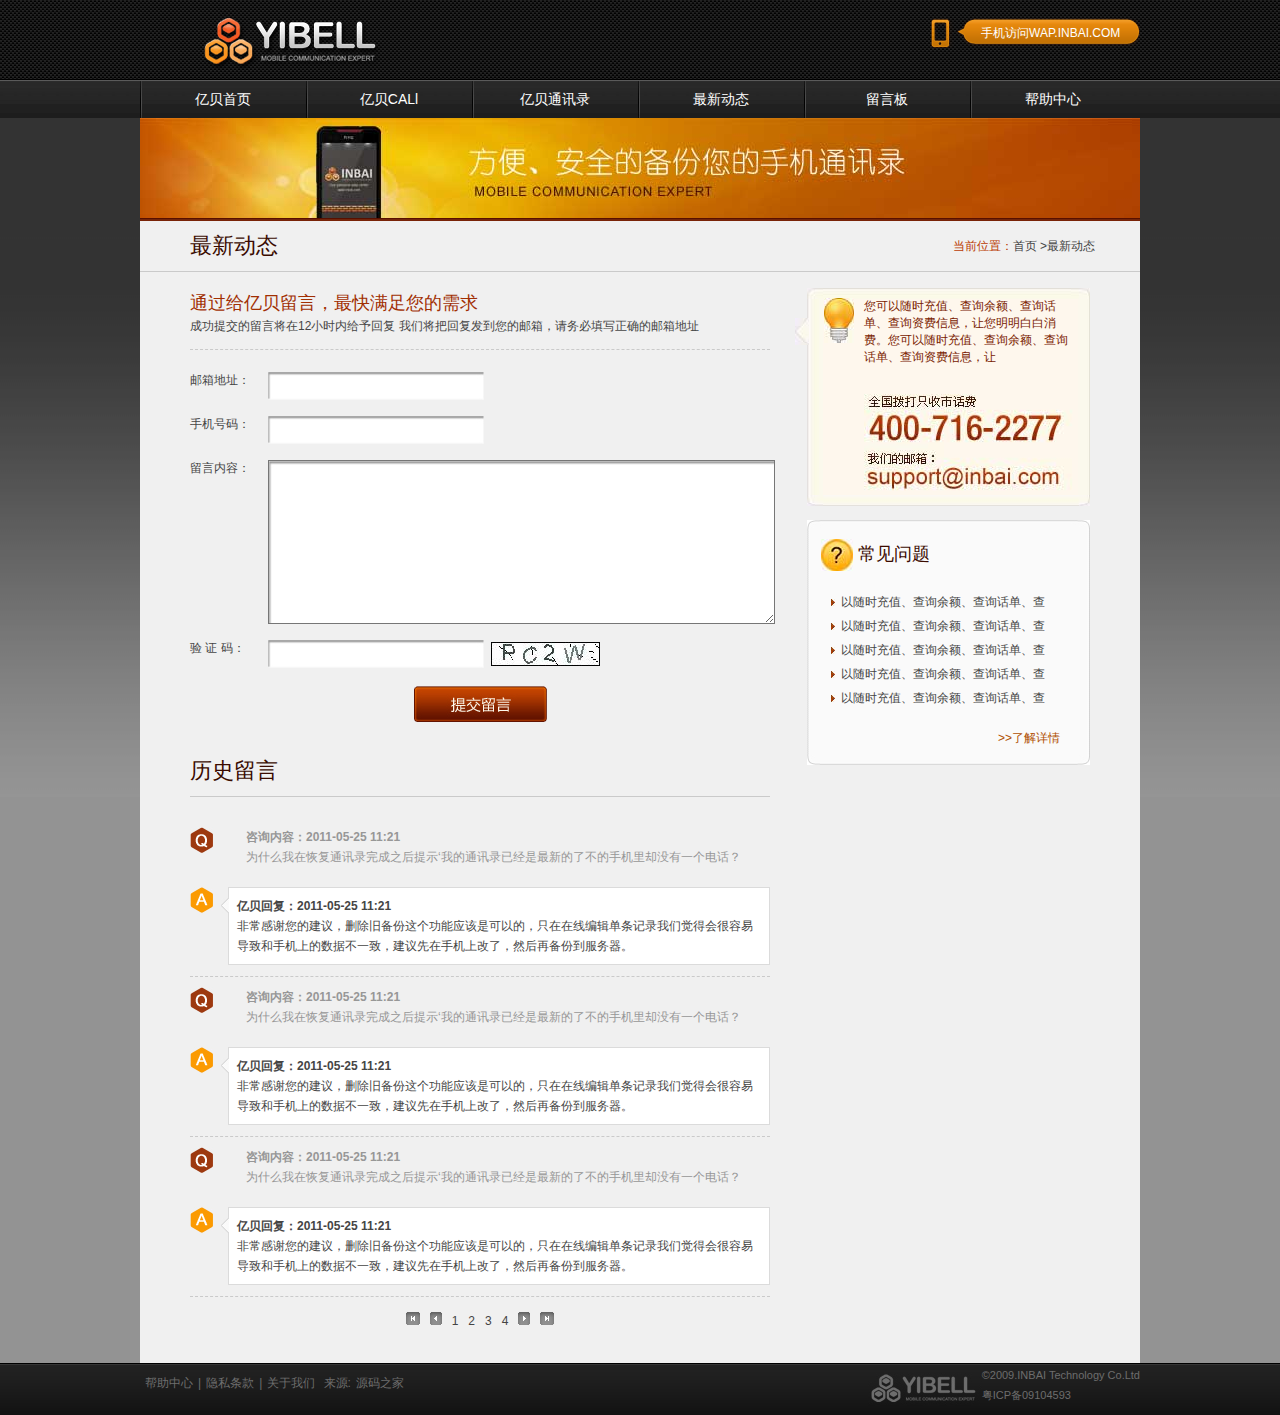
<file: liuyang.html>
<!DOCTYPE html PUBLIC "-//W3C//DTD XHTML 1.0 Transitional//EN" "http://www.w3.org/TR/xhtml1/DTD/xhtml1-transitional.dtd">
<html xmlns="http://www.w3.org/1999/xhtml">
<head>
<meta http-equiv="Content-Type" content="text/html; charset=gb2312" />
<title>���԰� �ڱ�</title>
<link rel="stylesheet" type="text/css" href="img/style.css"/>
</head>
<script type="text/javascript" src="img/tab.js"></script>
<script type="text/javascript" src="img/putaojiayuan.js"></script>

<body>
<div class="top">
  <div class="top_bar">
    <div class="logo"></div>
    <div class="at1">�ֻ�����WAP.INBAI.COM</div>
    <div class="clear"></div>
  </div>
  <div class="nav">
    <ul>
      <li><a href="index.html">�ڱ���ҳ</a></li>
      <li><a href="call.html">�ڱ�CALl</a></li>
      <li><a href="tongxun.html">�ڱ�ͨѶ¼</a></li>
      <li><a href="dongtai2.html">���¶�̬</a></li>
      <li><a href="liuyang.html">���԰�</a></li>
      <li class="hover"><a href="help.html">��������</a></li>
    </ul>
  </div>
</div>
<div class="content">
  <div class="main">
    <div class="banner2"><img src="img/banner2.jpg"  width="1000" height="100"/></div>
    <div class="bar"><b>���¶�̬</b><span>��ǰλ�ã�<a href="#">��ҳ ></a><a href="#">���¶�̬</a></span></div>
    <div class="left">
        <h2 class="title6">ͨ�����ڱ����ԣ����������������</h2>
        <p>�ɹ��ύ�����Խ���12Сʱ�ڸ���ظ� ���ǽ��ѻظ������������䣬�������д��ȷ�������ַ</p>
        <div class="liuy">
           <div class="c">
              <div class="l">�����ַ��</div>
              <div class="r"><input type="text" class="text1" /></div>
              <div class="clear"></div>
           </div>
           <div class="c">
              <div class="l">�ֻ����룺</div>
              <div class="r"><input type="text" class="text1" /></div>
              <div class="clear"></div>
           </div>
           <div class="c">
              <div class="l">�������ݣ�</div>
              <div class="r"><textarea class="textarea"></textarea></div>
              <div class="clear"></div>
           </div>
           <div class="c">
              <div class="l">�� ֤ �룺</div>
              <div class="r"><input type="text" class="text1" />&nbsp;&nbsp;<img src="img/yz.jpg" /></div>
              <div class="clear"></div>
           </div>
           <div style="text-align:center; padding:10px 0"><input type="submit" value="" class="btn1" /></div>
        </div>
        <div class="hist">
            <h2 class="title7">��ʷ����</h2>
            <div class="list1">
               <div class="list1_l"><img src="img/icon10.jpg"  width="23" height="26"/></div>
               <div class="list1_r">
                  <h3>��ѯ���ݣ�<span class="time">2011-05-25 11:21</span></h3>
                  <p>Ϊʲô���ڻָ�ͨѶ¼���֮����ʾ���ҵ�ͨѶ¼�Ѿ������µ��˲����ֻ���ȴû��һ���绰��</p>
               </div>
               <div class="clear"></div>
            </div>
            <div class="list1">
               <div class="list1_l"><img src="img/icon11.jpg"  width="23" height="26"/></div>
               <div class="list1_r1">
               <div class="jiantou2"></div>
                  <h3>�ڱ��ظ���<span class="time">2011-05-25 11:21</span></h3>
                  <p>�ǳ���л���Ľ��飬ɾ���ɱ����������Ӧ���ǿ��Եģ�ֻ�����߱༭������¼���Ǿ��û�����׵��º��ֻ��ϵ����ݲ�һ�£����������ֻ��ϸ��ˣ�Ȼ���ٱ��ݵ���������</p>
               </div>
               <div class="clear"></div>
            </div>
            <div class="line"></div>
            <div class="list1">
               <div class="list1_l"><img src="img/icon10.jpg"  width="23" height="26"/></div>
               <div class="list1_r">
                  <h3>��ѯ���ݣ�<span class="time">2011-05-25 11:21</span></h3>
                  <p>Ϊʲô���ڻָ�ͨѶ¼���֮����ʾ���ҵ�ͨѶ¼�Ѿ������µ��˲����ֻ���ȴû��һ���绰��</p>
               </div>
               <div class="clear"></div>
            </div>
            <div class="list1">
               <div class="list1_l"><img src="img/icon11.jpg"  width="23" height="26"/></div>
               <div class="list1_r1">
               <div class="jiantou2"></div>
                  <h3>�ڱ��ظ���<span class="time">2011-05-25 11:21</span></h3>
                  <p>�ǳ���л���Ľ��飬ɾ���ɱ����������Ӧ���ǿ��Եģ�ֻ�����߱༭������¼���Ǿ��û�����׵��º��ֻ��ϵ����ݲ�һ�£����������ֻ��ϸ��ˣ�Ȼ���ٱ��ݵ���������</p>
               </div>
               <div class="clear"></div>
            </div>
            <div class="line"></div>
              <div class="list1">
               <div class="list1_l"><img src="img/icon10.jpg"  width="23" height="26"/></div>
               <div class="list1_r">
                  <h3>��ѯ���ݣ�<span class="time">2011-05-25 11:21</span></h3>
                  <p>Ϊʲô���ڻָ�ͨѶ¼���֮����ʾ���ҵ�ͨѶ¼�Ѿ������µ��˲����ֻ���ȴû��һ���绰��</p>
               </div>
               <div class="clear"></div>
            </div>
            <div class="list1">
               <div class="list1_l"><img src="img/icon11.jpg"  width="23" height="26"/></div>
               <div class="list1_r1">
               <div class="jiantou2"></div>
                  <h3>�ڱ��ظ���<span class="time">2011-05-25 11:21</span></h3>
                  <p>�ǳ���л���Ľ��飬ɾ���ɱ����������Ӧ���ǿ��Եģ�ֻ�����߱༭������¼���Ǿ��û�����׵��º��ֻ��ϵ����ݲ�һ�£����������ֻ��ϸ��ˣ�Ȼ���ٱ��ݵ���������</p>
               </div>
               <div class="clear"></div>
            </div>
            <div class="line"></div>
            <div class="more2"><a href="#"><img src="img/more1.jpg" /></a><a href="#"><img src="img/more2.jpg" /></a><a href="#">1</a><a href="#">2</a><a href="#">3</a><a href="#">4</a><a href="#"><img src="img/more3.jpg" /></a><a href="#"><img src="img/more4.jpg" /></a></div>
                       
        </div>
    </div>
    <div class="right">
      <div class="box6">
        <div class="prot3">
          <div class="prot4">
            <div class="at4">
              <p>��������ʱ��ֵ����ѯ����ѯ��������ѯ�ʷ���Ϣ�����������װ����ѡ���������ʱ��ֵ����ѯ����ѯ��������ѯ�ʷ���Ϣ����</p>
              <br />
              <br />
              <img src="img/img2.jpg" /> </div>
            <div class="jiantou"></div>
          </div>
        </div>
      </div>
      <div class="box5">
        <div class="prot1">
          <div class="port2">
            <h2 class="title3"><img src="img/icon8.jpg"  width="32" height="32"/>&nbsp;��������</h2>
            <ul class="menu2">
              <li><a href="#">����ʱ��ֵ����ѯ����ѯ��������</a></li>
              <li><a href="#">����ʱ��ֵ����ѯ����ѯ��������</a></li>
              <li><a href="#">����ʱ��ֵ����ѯ����ѯ��������</a></li>
              <li><a href="#">����ʱ��ֵ����ѯ����ѯ��������</a></li>
              <li><a href="#">����ʱ��ֵ����ѯ����ѯ��������</a></li>
            </ul>
            <div class="more"><a href="#">>>�˽�����</a></div>
          </div>
        </div>
      </div>
    </div>
    <div class="clear"></div>
  </div>
</div>
<div class="foot">
  <div class="foot_nav"><a href="#">��������</a>|<a href="#">��˽����</a>|<a href="#">��������</a>  ��Դ:<a href="http://www.mycodes.net/" target="_blank">Դ��֮��</a></div>
  <div class="foot_bar"><img src="img/logo2.jpg"  width="114" height="42" align="left"/>&copy;2009.INBAI Technology Co.Ltd<br />
    ��ICP��09104593</div>
  <div class="clear"></div>
</div>
</body>
</html>
</file>
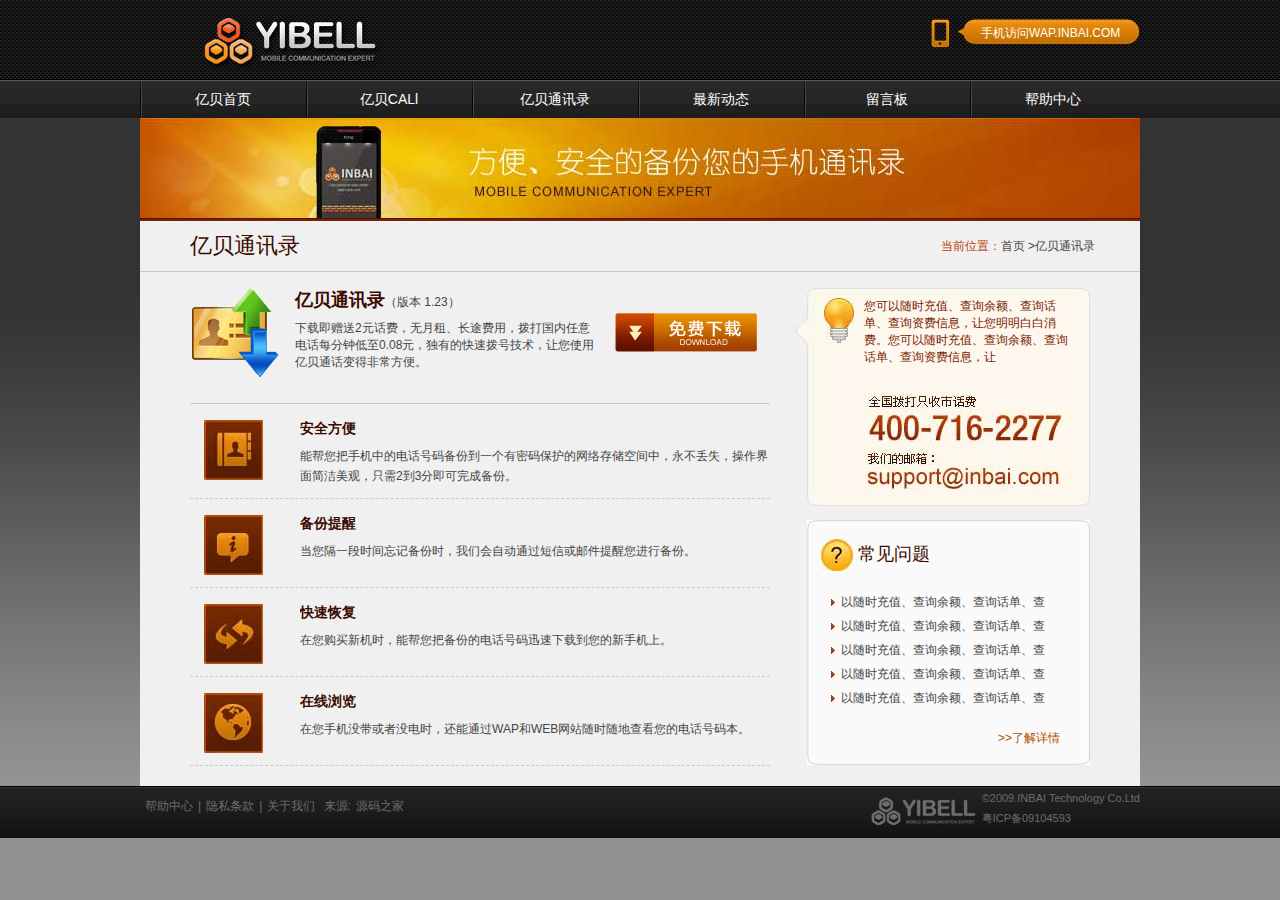
<file: tongxun.html>
<!DOCTYPE html PUBLIC "-//W3C//DTD XHTML 1.0 Transitional//EN" "http://www.w3.org/TR/xhtml1/DTD/xhtml1-transitional.dtd">
<html xmlns="http://www.w3.org/1999/xhtml">
<head>
<meta http-equiv="Content-Type" content="text/html; charset=gb2312" />
<title>ͨѶ¼</title>
<link rel="stylesheet" type="text/css" href="img/style.css"/>
</head>
<!--[if lt IE 7]>
<script type="text/javascript" src="img/putaojiayuan.js"></script>
<![endif]-->

<body>
<div class="top">
<div class="top_bar">
 <div class="logo"></div>
 <div class="at1">�ֻ�����WAP.INBAI.COM</div>
 <div class="clear"></div>
 </div>
 <div class="nav">
    <ul>
      <li><a href="index.html">�ڱ���ҳ</a></li>
      <li><a href="call.html">�ڱ�CALl</a></li>
      <li><a href="tongxun.html">�ڱ�ͨѶ¼</a></li>
      <li><a href="dongtai2.html">���¶�̬</a></li>
      <li><a href="liuyang.html">���԰�</a></li>
      <li class="hover"><a href="help.html">��������</a></li>
    </ul>
 </div>
</div>
<div class="content">
   <div class="main">
  <div class="banner2"><img src="img/banner2.jpg"  width="1000" height="100"/></div>
   <div class="bar"><b>�ڱ�ͨѶ¼</b><span>��ǰλ�ã�<a href="#">��ҳ ></a><a href="#">�ڱ�ͨѶ¼</a></span></div>
   <div class="left">
     <div class="at3">
        <div class="at3_l"><img src="img/icon3.gif" width="90" height="90" /></div>
        <div class="at3_c">
        <h2>�ڱ�ͨѶ¼<span>���汾 1.23��</span></h2>
        <p>���ؼ�����2Ԫ���ѣ������⡢��;���ã������������绰ÿ���ӵ���0.08Ԫ�����еĿ��ٲ��ż���������ʹ���ڱ�ͨ����÷ǳ����㡣</p>
        </div>
        <div class="at3_r"><a href="#"><img src="img/btn1.jpg"  width="142" height="39"/></a></div>
        <div class="clear"></div>
     </div>
      <div class="box4">
         <div class="box4_l"><a href="#"><img src="img/5.jpg" width="59" height="60" /></a></div>
         <div class="box4_r">
            <h2><a href="#">��ȫ����</a></h2>
            <p>�ܰ������ֻ��еĵ绰���뱸�ݵ�һ�������뱣��������洢�ռ��У�������ʧ���������������ۣ�ֻ��2��3�ּ�����ɱ��ݡ�</p>
         </div>
         <div class="clear"></div>
      </div>
      <div class="box4">
         <div class="box4_l"><a href="#"><img src="img/6.jpg" width="59" height="60" /></a></div>
         <div class="box4_r">
            <h2><a href="#">��������</a></h2>
            <p>������һ��ʱ�����Ǳ���ʱ�����ǻ��Զ�ͨ�����Ż��ʼ����������б��ݡ�</p>
         </div>
         <div class="clear"></div>
      </div>
      <div class="box4">
         <div class="box4_l"><a href="#"><img src="img/7.jpg" width="59" height="60" /></a></div>
         <div class="box4_r">
            <h2><a href="#">���ٻָ�</a></h2>
            <p>���������»�ʱ���ܰ����ѱ��ݵĵ绰����Ѹ�����ص��������ֻ��ϡ�</p>
         </div>
         <div class="clear"></div>
      </div>
      <div class="box4">
         <div class="box4_l"><a href="#"><img src="img/8.jpg" width="59" height="60" /></a></div>
         <div class="box4_r">
            <h2><a href="#">�������</a></h2>
            <p>�����ֻ�û������û��ʱ������ͨ��WAP��WEB��վ��ʱ��ز鿴���ĵ绰���뱾��</p>
         </div>
         <div class="clear"></div>
      </div>
   </div>
   <div class="right">
   <div class="box6">
      <div class="prot3">
         <div class="prot4">
            <div class="at4">
              <p>��������ʱ��ֵ����ѯ����ѯ��������ѯ�ʷ���Ϣ�����������װ����ѡ���������ʱ��ֵ����ѯ����ѯ��������ѯ�ʷ���Ϣ����</p>
              <br />
              <br />
              <img src="img/img2.jpg" />
            </div>
            <div class="jiantou"></div>

         </div>
      </div>
   </div>
      <div class="box5">
         <div class="prot1">
            <div class="port2">
                 <h2 class="title3"><img src="img/icon8.jpg"  width="32" height="32"/>&nbsp;��������</h2> 
                   <ul class="menu2">
                      <li><a href="#">����ʱ��ֵ����ѯ����ѯ��������</a></li>
                      <li><a href="#">����ʱ��ֵ����ѯ����ѯ��������</a></li>
                      <li><a href="#">����ʱ��ֵ����ѯ����ѯ��������</a></li>
                      <li><a href="#">����ʱ��ֵ����ѯ����ѯ��������</a></li>
                      <li><a href="#">����ʱ��ֵ����ѯ����ѯ��������</a></li>
                   </ul> 
                   <div class="more"><a href="#">>>�˽�����</a></div>                       
            </div>
         </div>
      </div>
   </div>
   <div class="clear"></div> 
  </div>
</div>
<div class="foot">
<div class="foot_nav"><a href="#">��������</a>|<a href="#">��˽����</a>|<a href="#">��������</a>  ��Դ:<a href="http://www.mycodes.net/" target="_blank">Դ��֮��</a></div>
<div class="foot_bar"><img src="img/logo2.jpg"  width="114" height="42" align="left"/>&copy;2009.INBAI Technology Co.Ltd<br />��ICP��09104593</div>
<div class="clear"></div> 
</div>
</body>
</html>
</file>
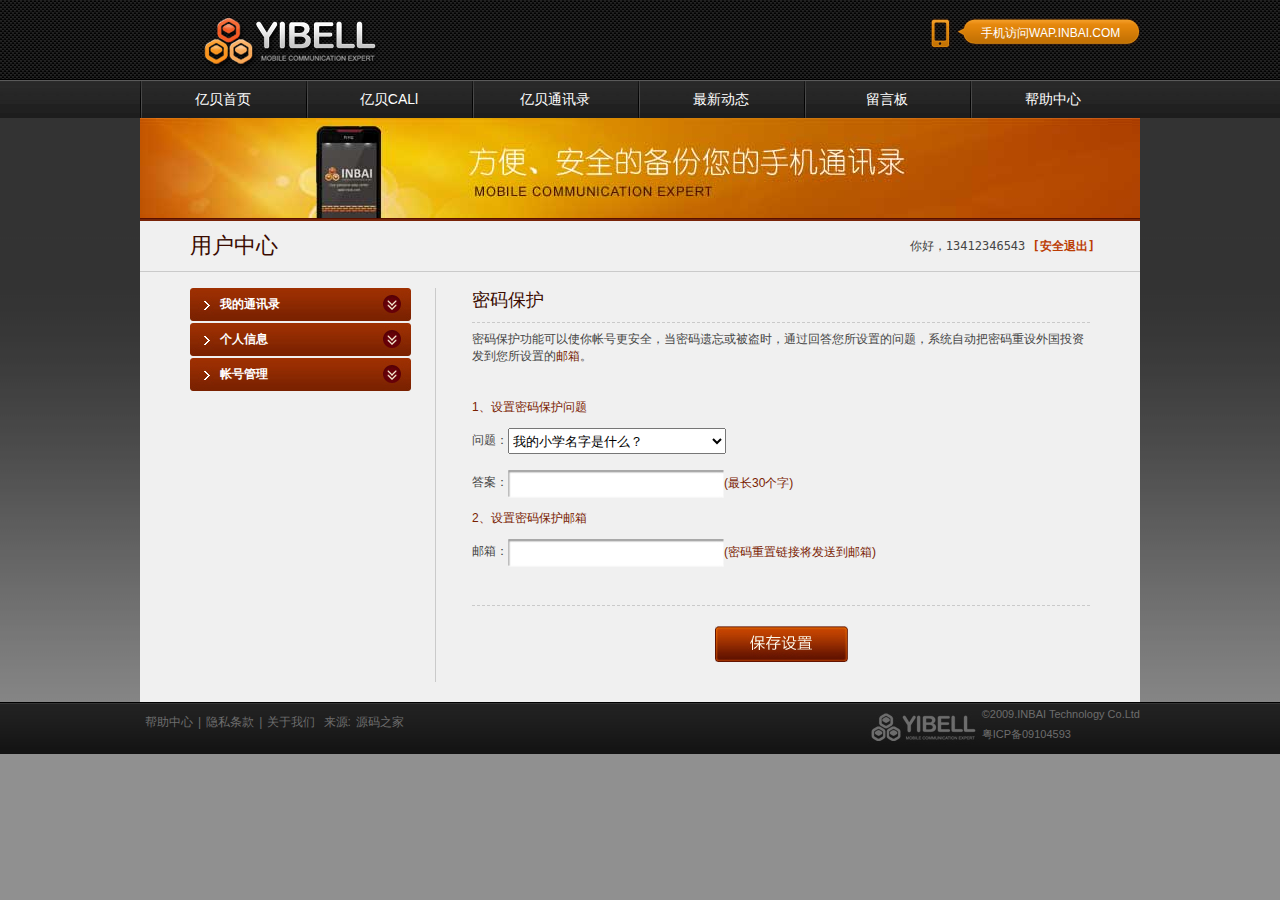
<file: yonghumima.html>
<!DOCTYPE html PUBLIC "-//W3C//DTD XHTML 1.0 Transitional//EN" "http://www.w3.org/TR/xhtml1/DTD/xhtml1-transitional.dtd">
<html xmlns="http://www.w3.org/1999/xhtml">
<head>
<meta http-equiv="Content-Type" content="text/html; charset=gb2312" />
<title>�û�����</title>
<link rel="stylesheet" type="text/css" href="img/style.css"/>
</head>
<script type="text/javascript" src="img/tab.js"></script>
<script type="text/javascript" src="img/jquery-1.3.2.min.js"></script>
<!--[if lt IE 7]>
<script type="text/javascript" src="img/putaojiayuan.js"></script>
<![endif]-->

<body>
<div class="top">
  <div class="top_bar">
    <div class="logo"></div>
    <div class="at1">�ֻ�����WAP.INBAI.COM</div>
    <div class="clear"></div>
  </div>
  <div class="nav">
    <ul>
      <li><a href="index.html">�ڱ���ҳ</a></li>
      <li><a href="call.html">�ڱ�CALl</a></li>
      <li><a href="tongxun.html">�ڱ�ͨѶ¼</a></li>
      <li><a href="dongtai2.html">���¶�̬</a></li>
      <li><a href="liuyang.html">���԰�</a></li>
      <li class="hover"><a href="help.html">��������</a></li>
    </ul>
  </div>
</div>
<div class="content">
  <div class="main">
    <div class="banner2"><img src="img/banner2.jpg"  width="1000" height="100"/></div>
    <div class="bar"><b>�û�����</b><samp>��ã�13412346543  <a href="#">[��ȫ�˳�]</a></samp></div>
    <div class="left1">
<div class="wenti1"> 
        <script>
			$(function(){
				$('dt').hover(function(){
					if($(this).hasClass('expand1')) return;
					$(this).attr('class','focus1');
				},function(){
					if($(this).hasClass('expand1')) return;
					$(this).attr('class','original1');}
				);
 
				$('dt').click(function(){
					if($(this).hasClass('expand1')){
						$(this).next().hide();
						$(this).attr('class','original1');;
						return;
					}
					$('dd').hide();
					$('dt').attr('class','original1');
					$(this).attr('class','expand1');
					$(this).next().show();
				});
 
			})
		</script>
        <dl>
          <dt class="original1">�ҵ�ͨѶ¼</dt>
          <dd> <a href="#" class="h_hover2">��ϵ���б�</a> <a href="#" >��ʷ���ݼ�¼</a></dd>
          <dt class="original1">������Ϣ</dt>
          <dd><a href="#"  class="h_hover">������Ϣ</a> <a href="#" >�޸�����</a> <a href="#" >���뱣��</a></dd>
          <dt class="original1">�ʺŹ���</dt>
          <dd> <a href="#">���ڻ</a> <a href="#"  >���ڻ</a> </dd>
        </dl>
      </div>
    </div>
    <div class="right1">
       <div class="bar4">���뱣��</div>
       <p>���뱣�����ܿ���ʹ���ʺŸ���ȫ�������������򱻵�ʱ��ͨ���ش��������õ����⣬ϵͳ�Զ��������������Ͷ�ʷ����������õ�<a href="#" style="color:#751c00">����</a>��</p>
       <div class="sezhi">
          <p>1���������뱣������</p>
          <div class="c">
             <div class="l1">���⣺</div>
             <div class="r1"><select class="select2"><option>�ҵ�Сѧ������ʲô��</option></select></div>
             <div class="clear"></div>
          </div>
          <div class="c">
             <div class="l1">�𰸣�</div>
             <div class="r1"><input type="text" class="text1" />(�30����)</div>
             <div class="clear"></div>
          </div>
          <p>2���������뱣������</p>
          <div class="c">
             <div class="l1">���䣺</div>
             <div class="r1"><input type="password" class="text1" />(�����������ӽ����͵�����)</div>
             <div class="clear"></div>
          </div>
       </div>
      <div style="border-top:1px dashed #cacaca; text-align:center; padding:20px 0"><a href="#"><img src="img/reset.jpg"  width="133" height="36"/></a></div>
    </div>
    <div class="clear"></div>
  </div>
</div>
<div class="foot">
  <div class="foot_nav"><a href="#">��������</a>|<a href="#">��˽����</a>|<a href="#">��������</a>  ��Դ:<a href="http://www.mycodes.net/" target="_blank">Դ��֮��</a></div>
  <div class="foot_bar"><img src="img/logo2.jpg"  width="114" height="42" align="left"/>&copy;2009.INBAI Technology Co.Ltd<br />
    ��ICP��09104593</div>
  <div class="clear"></div>
</div>
</body>
</html>
</file>
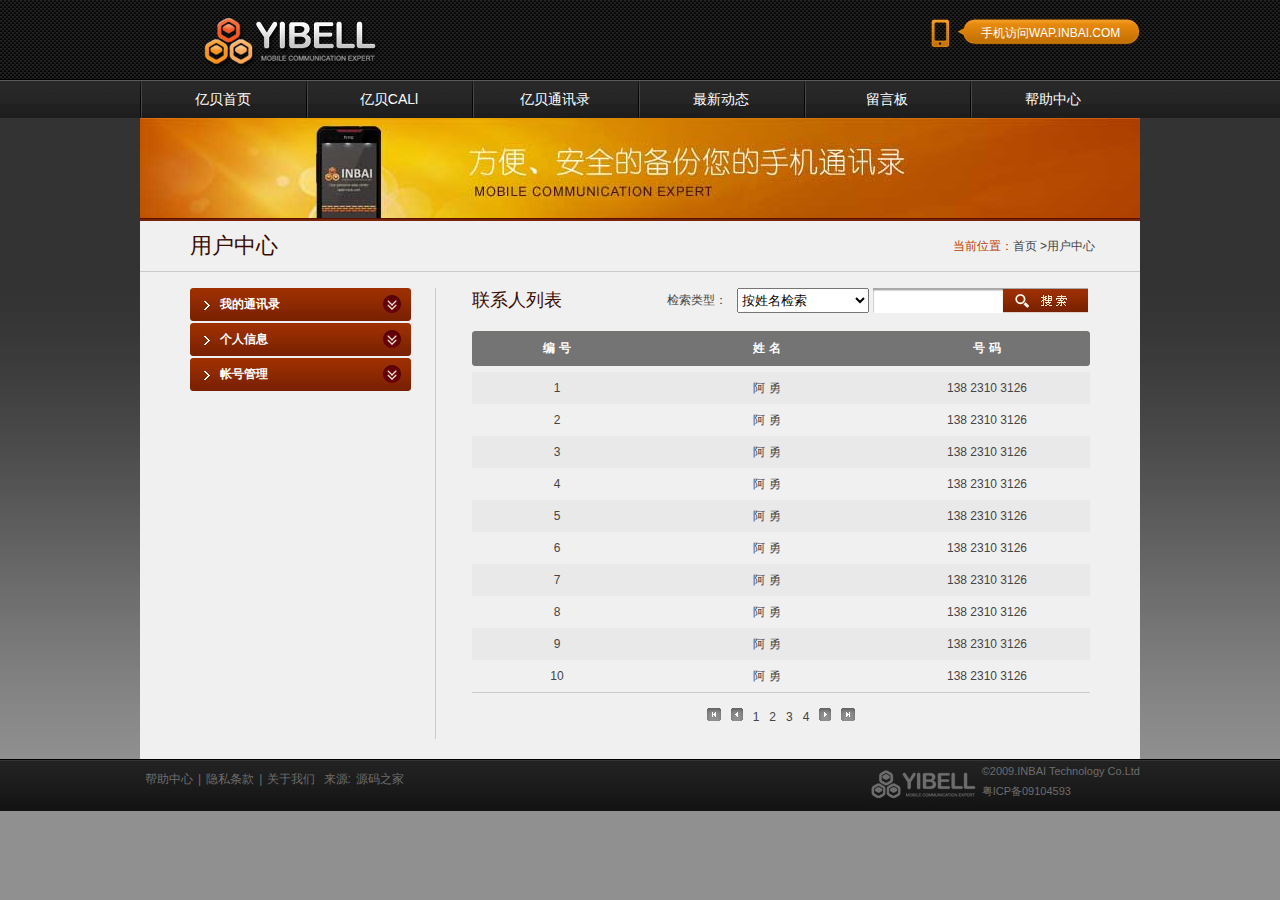
<file: yonghuzhongxin.html>
<!DOCTYPE html PUBLIC "-//W3C//DTD XHTML 1.0 Transitional//EN" "http://www.w3.org/TR/xhtml1/DTD/xhtml1-transitional.dtd">
<html xmlns="http://www.w3.org/1999/xhtml">
<head>
<meta http-equiv="Content-Type" content="text/html; charset=gb2312" />
<title>�û�����</title>
<link rel="stylesheet" type="text/css" href="img/style.css"/>
</head>
<script type="text/javascript" src="img/tab.js"></script>
<script type="text/javascript" src="img/jquery-1.3.2.min.js"></script>
<!--[if lt IE 7]>
<script type="text/javascript" src="img/putaojiayuan.js"></script>
<![endif]-->

<body>
<div class="top">
  <div class="top_bar">
    <div class="logo"></div>
    <div class="at1">�ֻ�����WAP.INBAI.COM</div>
    <div class="clear"></div>
  </div>
  <div class="nav">
    <ul>
      <li><a href="index.html">�ڱ���ҳ</a></li>
      <li><a href="call.html">�ڱ�CALl</a></li>
      <li><a href="tongxun.html">�ڱ�ͨѶ¼</a></li>
      <li><a href="dongtai2.html">���¶�̬</a></li>
      <li><a href="liuyang.html">���԰�</a></li>
      <li class="hover"><a href="help.html">��������</a></li>
    </ul>
  </div>
</div>
<div class="content">
  <div class="main">
    <div class="banner2"><img src="img/banner2.jpg"  width="1000" height="100"/></div>
    <div class="bar"><b>�û�����</b><span>��ǰλ�ã�<a href="#">��ҳ ></a><a href="#">�û�����</a></span></div>
    <div class="left1">
      <div class="wenti1"> 
        <script>
			$(function(){
				$('dt').hover(function(){
					if($(this).hasClass('expand1')) return;
					$(this).attr('class','focus1');
				},function(){
					if($(this).hasClass('expand1')) return;
					$(this).attr('class','original1');}
				);
 
				$('dt').click(function(){
					if($(this).hasClass('expand1')){
						$(this).next().hide();
						$(this).attr('class','original1');;
						return;
					}
					$('dd').hide();
					$('dt').attr('class','original1');
					$(this).attr('class','expand1');
					$(this).next().show();
				});
 
			})
		</script>
        <dl>
          <dt class="original1">�ҵ�ͨѶ¼</dt>
          <dd> <a href="#" class="h_hover2">��ϵ���б�</a> <a href="#" >��ʷ���ݼ�¼</a></dd>
          <dt class="original1">������Ϣ</dt>
          <dd><a href="#"  class="h_hover">������Ϣ</a> <a href="#" >�޸�����</a> <a href="#" >���뱣��</a></dd>
          <dt class="original1">�ʺŹ���</dt>
          <dd> <a href="#">���ڻ</a> <a href="#"  >���ڻ</a> </dd>
        </dl>
      </div>
    </div>
    <div class="right1">
      <div class="bar3"><b>��ϵ���б�</b>
        <div class="jslx"><span>�������ͣ�</span>
          <select class="select1">
            <option>����������</option>
          </select>
          <div class="beij">
            <input type="text" value="" class="txt4" />
            <input type="submit" value="" class="search" />
          </div>
          <div class="clear"></div>
        </div>
      </div>
      <ul class="list2">
        <li class="t_bg"><span class="N1">�� ��</span><span class="N2">��  ��</span><span class="N3">��  ��</span></li>
        <li class="bg1"><span class="N1">1</span><span class="N2"><a href="#">�� ��</a></span><span class="N3">138 2310 3126</span></li>
        <li><span class="N1">2</span><span class="N2"><a href="#">�� ��</a></span><span class="N3">138 2310 3126</span></li>
        <li class="bg1"><span class="N1">3</span><span class="N2"><a href="#">�� ��</a></span><span class="N3">138 2310 3126</span></li>
        <li><span class="N1">4</span><span class="N2"><a href="#">�� ��</a></span><span class="N3">138 2310 3126</span></li>
        <li class="bg1"><span class="N1">5</span><span class="N2"><a href="#">�� ��</a></span><span class="N3">138 2310 3126</span></li>
        <li><span class="N1">6</span><span class="N2"><a href="#">�� ��</a></span><span class="N3">138 2310 3126</span></li>
        <li class="bg1"><span class="N1">7</span><span class="N2"><a href="#">�� ��</a></span><span class="N3">138 2310 3126</span></li>
        <li><span class="N1">8</span><span class="N2"><a href="#">�� ��</a></span><span class="N3">138 2310 3126</span></li>
        <li class="bg1"><span class="N1">9</span><span class="N2"><a href="#">�� ��</a></span><span class="N3">138 2310 3126</span></li>
        <li><span class="N1">10</span><span class="N2"><a href="#">�� ��</a></span><span class="N3">138 2310 3126</span></li>
      </ul>
      <div class="clear"></div>
      <div class="more2"><a href="#"><img src="img/more1.jpg" /></a><a href="#"><img src="img/more2.jpg" /></a><a href="#">1</a><a href="#">2</a><a href="#">3</a><a href="#">4</a><a href="#"><img src="img/more3.jpg" /></a><a href="#"><img src="img/more4.jpg" /></a></div>
    </div>
    <div class="clear"></div>
  </div>
</div>
<div class="foot">
  <div class="foot_nav"><a href="#">��������</a>|<a href="#">��˽����</a>|<a href="#">��������</a>  ��Դ:<a href="http://www.mycodes.net/" target="_blank">Դ��֮��</a></div>
  <div class="foot_bar"><img src="img/logo2.jpg"  width="114" height="42" align="left"/>&copy;2009.INBAI Technology Co.Ltd<br />
    ��ICP��09104593</div>
  <div class="clear"></div>
</div>
</body>
</html>
</file>
<file: img/style.css>
/*����Ѿ�Ʒģ����� www.mycodes.net*/
*{ margin:0; padding:0;}
body{ font-size:12px; background:#909090 url(bg3.jpg) repeat-x left bottom; font-family:"΢���ź�",Arial, Helvetica, sans-serif; color:#454545 }
h1,h2,h3,h4,h5,h6{ font-size:12px;}
a{ text-decoration:none; color:#454545;}
a:hover{ text-decoration:underline; color:#ff0000;}
ul{ list-style:none;}
li{ list-style:none;}
.clear{ clear:both; width:100%; height:0; overflow:hidden;}
img{ border:none;}
em{ font-style:normal;}


.container {margin:0;position:relative;width:1000px;height:264px; background:url(bg.jpg) no-repeat left bottom; margin-bottom:35px;}
#slider {width:1000px; height:261px;}
#slider li{width:1000px;height:261px;overflow:hidden;}
#slider li img{width:1000px;height:261px;overflow:hidden;}
#prevBtn, #nextBtn,  #slider1next, #slider1prev {display:block;width:33px;height:33px;position:absolute;left:55px;top:110px;z-index:1000;}
#nextBtn, #slider1next {left:910px;}
#prevBtn a, #nextBtn a,  #slider1next a, #slider1prev a {display:block;position:relative;cursor:pointer;width:33px;height:33px;background:url(left.png) no-repeat 0 0;}
#nextBtn a, #slider1next a {background:url(right.png) no-repeat 0 0;}




.menu5{ height:34px;}
.menu5 ul{ height:34px;}
.menu5 li{float:left;display:block; width:106px;center; background:url(lib2.png) no-repeat; text-align:center; height:34px; line-height:34px;cursor:pointer;font-size:12px;font-weight:bold;position:relative; color:#fff; margin-right:4px;}
.menu5 li.hover{background:url(lib1.png) no-repeat; color:#fff;font: bold 12px ""; line-height:34px; width:107px; }
.con_t1{ background:url(denglu.png) no-repeat left 0px; height:172px !important;padding:20px 0 0 0px;color:#610007; font-size:14px; font-weight:bold; display:block; overflow:hidden;}
.denglu{width:278px; height:222px; position:absolute; left:590px; top:18px; z-index:1000; overflow:hidden}
.c4{ height:34px; line-height:34px;}
.c4 *{ vertical-align:middle}
.zhuce a{ color:#610007; text-decoration:underline; font-weight:normal; font-size:12px;}
.text2{height:22px; width:194px; border:none; padding:3px; background:url(text1.jpg) no-repeat;}
.btn2{ width:120px; height:34px; background:url(btn4.jpg) no-repeat; border:none}
.top{ background:url(bg1.jpg) repeat; height:118px; width:100%; overflow:hidden}
.top_bar{ width:1000px; margin:0 auto}
.logo{ width:241px; height:79px; float:left; background:url(logo.png) no-repeat}
.at1{ width:209px; height:30px; float:right; background:url(bg1.png) no-repeat; line-height:30px; color:#fff; text-indent:50px; margin:18px 0 0 0}
.nav{ background:url(bg2.jpg) repeat-x; height:40px; line-height:40px;}
.nav ul{ width:1000px; margin:0 auto; background:url(nav_s.jpg) no-repeat right 2px;}
.nav ul li{ float:left; background:url(nav_s.jpg) no-repeat left 2px; width:166px; text-align:center; font-size:14px;}
.nav ul li a{ color:#fff;width:166px; display:block; height:40px;}
.nav ul li a:hover{ background:url(nav_h.jpg) no-repeat center 1px;}
.content{background:#939393 url(bg5.jpg) repeat-x;}
.main{ width:1000px; margin:0 auto; background:#f0f0f0; padding-bottom:20px;}

.box1{ width:403px; float:left; margin:0 0 0 70px; display:inline;padding-bottom:18px;}
.img1{ width:122px; float:left; height:152px;}
.txt{ width:262px; float:left; margin:0 0 0 17px; display:inline}
.txt h2{ margin-bottom:12px;}
.txt h2 a{ color:#3a0c00; font-size:16px;}
.txt2{ height:68px; margin-bottom:6px;}
.at2{ height:39px; line-height:39px; position:relative}
.at2 *{ vertical-align:middle}
.at2 a{ color:#af4f02; }
.at2 span{ position:absolute; right:0; bottom:0}
.box2{ width:435px; float:left; background:url(bg7.jpg) repeat-y right center; margin:0 0 0 50px; padding-right:20px; display:inline}
.box3{width:435px; float:left; padding:0 0 0 32px;}
.title1{ height:30px; line-height:30px; display:block;color:#3a0c00; font-size:16px; }
.title1 *{ vertical-align:middle}
.menu1{ margin-bottom:5px;}
.menu1 li{ background:url(icon6.jpg) no-repeat left center; height:24px; line-height:24px; position:relative}
.menu1 li a{ margin-left:15px;}
.menu1 li span{ position:absolute; right:0; top:0}
.title2{ height:30px; line-height:30px; display:block;color:#3a0c00; font-size:16px; }
.title2 *{ vertical-align:middle}
.txt3{ width:200px; float:left; margin:0 46px 0 0 ; display:inline}
.img2{ float:left; width:161px;}
.foot{ background:url(bg3.jpg) repeat-x; height:52px; width:1000px; margin:0 auto; color:#6d6d6d}
.foot_nav{ float:left; color#6d6d6d; padding:12px 0   }
.foot_nav a{ color:#6d6d6d; padding:0 5px;}
.foot_bar{ float:right; line-height:20px; font-size:11px; padding:2px 0 0 0}



.banner2{ background:url(bg.jpg) no-repeat left bottom; height:103px;}
.banner2 img{ width:1000px; height:100px;}
.bar{ height:50px; line-height:50px; border-bottom:1px solid #cacaca; position:relative; text-indent:50px; margin-bottom:16px;}
.bar b{ color:#3a0b00; font-size:22px; font-weight:400}
.bar span{ position:absolute; right:45px; top:0;display:block; color:#bb3c03}
.bar samp{ position:absolute; right:45px; top:0;display:block; }
.bar samp a{ color:#bb3c03; font-weight:bold}
.left{ width:580px; float:left; margin:0 37px 0 50px; display:inline}
.box4{ border-bottom:1px dashed #cacaca; padding:16px 0 12px 0; overflow:hidden}
.at3{ border-bottom:1px solid #cacaca; padding:0px 0 25px 0}
.at3_l{ width:90px; height:90px; float:left}
.at3_c{ width:305px; float:left; margin:0 15px; display:inline}
.at3_c h2{ color:#3a0b00; font-size:18px; margin-bottom:8px;}
.at3_c h2 span{ color:#454545; font-size:12px; font-weight:normal}
.at3_r{ width:142px; float:left; margin-top:25px;}
.box4_l{ width:59px; height:60px; float:left; margin:0 36px 0 14px; display:inline}
.box4_l img{ width:59px; height:60px;}
.box4_r{ width:470px; float:right; overflow:hidden}
.box4_r h2{ font-size:14px; padding-bottom:8px;}
.box4_r a{ color:#3a0b00}
.box4_r p{ line-height:20px;}
.right{ width:283px; float:left}
.box6{ background:url(prot6.jpg) repeat-y; margin-bottom:14px;}
.prot3{background:url(port4.jpg) no-repeat left top;}
.prot4{ background:url(prot5.jpg) no-repeat left bottom;  padding:10px 0 14px 0; position:relative}
.jiantou{ background:url(left.jpg) no-repeat; width:14px; height:27px; position:absolute; left:-12px; top:30px; z-index:100}
.at4{ width:210px; margin:0 auto; background:url(icon9.jpg) no-repeat left top; padding:0 0 0 40px; color:#792100;}
.box5{ background:url(prot2.jpg) repeat-y;}
.prot1{ background:url(prot1.jpg) no-repeat left top}
.port2{background:url(prot3.jpg) no-repeat left bottom; padding:18px 0}
.title3{ height:32px; line-height:32px; padding:0 0 0 14px; color:#3a0b00; font-size:18px; font-weight:400;}
.title3 *{ vertical-align:middle}
.menu2{ width:235px; margin:20px auto}
.menu2 li{ height:24px; line-height:24px;  background:url(icon7.jpg) no-repeat left center}
.menu2 li a{ margin-left:10px}
.more{ text-align:right; padding-right:30px;}
.more a{ color:#b04f01}


.bar2{ height:40px; line-height:40px; border-bottom:1px dashed #cacaca; padding:5px 0; text-indent:20px;}
.bar2 *{ vertical-align:middle}
.bar2 b{ font-size:18px; color:#3a0b00; font-weight:400; margin: 0 0 0 4px;}
.at5{border-bottom:1px dashed #cacaca; margin:0 0 20px 0; padding:20px 0 20px 22px;}
.at5_l{ width:286px; float:left;}
.at5_r{ width:90px; text-align:center; line-height:30px; float:left; margin-left:60px; display:inline }
.at5_r img{ width:90px; height:154px;}
.c2{ padding:8px 0}
.c2_l{ width:50px; float:left; height:25px; line-height:25px;}
.c2_r{ width:230px; float:left}
.select4{ width:228px; height:25px;}
.at6{ padding:8px 0 8px 55px;; line-height:30px;}
.at6 a{ color:#380c00}
.tabbox{ width:578px;}
.menu3 ul{ height:35px; background:url(lib3.jpg) repeat-x left bottom}
.menu3 li{float:left;display:block; width:143px; background:url(lib2.jpg) no-repeat; center; text-align:center; height:35px; line-height:35px;cursor:pointer;font-size:12px;font-weight:bold;position:relative; color:#454545;}
.menu3 li.hover{background:url(lib.jpg) no-repeat; color:#bd3d03;font: bold 12px ""; line-height:35px; width:141px; }
.menu3 li#three2{ margin:0 3px; display:inline}
.menu3 li#three3{ margin:0 2px 0 0; display:inline}
.con_t{ border:1px solid #cecece; border-top:none; background:#f8f8f8; padding:4px 0}
.menu4 { margin:0 10px}
.menu4 li{ background:url(lib4.jpg) no-repeat left center; padding:15px 0px; float:left; width:30%; }
.menu4 li a{ margin-left:10px;}
.title4{ font-size:22px; text-align:center; line-height:50px; font-weight:600}
.title5{text-align:center; border-bottom:1px dashed #cacaca; padding:0 0 15px 0; margin-bottom:15px;}
.main_content{}
.main_content p{ line-height:20px; margin-bottom:24px;}
.list{}
.list dt{ background:url(bar1.jpg) no-repeat; height:33px; width:580px; color:#fff; line-height:33px; margin-bottom:6px;}
.list dt span,.list dd span{ display:block; float:left; overflow:hidden; }
.list dt span.N1{ width:90px; text-align:center}
.list dt span.N2{ width:378px;}
.list dt span.N3{ width:112px;text-align:center}
.list dd{ border-bottom:1px dashed #cacaca; height:32px; line-height:32px;}
.list dd span.N1{ width:90px; text-align:center}
.list dd span.N2{ width:378px;}
.list dd span.N3{ width:112px;text-align:center}
.more2{ text-align:center; padding:15px 0}
.more2 a{ color:#444; padding:0 5px;}
.title6{ color:#a12f03; font-size:18px; font-weight:400; line-height:30px;}
.liuy{ border-top:1px dashed #cacaca; padding:14px 0; margin-top:14px}
.btn1{ background:url(btn3.jpg) no-repeat; border:none; width:133px; height:36px;}
.c{ padding:8px 0}
.c *{ vertical-align:middle}
.l{ widows:72px; float:left}
.r{ width:502px; float:right}
.text1{ width:216px; border:none; background:url(input.jpg) no-repeat; height:28px; line-height:28px;}
.textarea{ background:url(textarea.jpg) no-repeat; width:505px; height:162px;}
.title7{ font-size:22px; color:#3a0b00; border-bottom:1px solid #cacaca; font-weight:400; padding:10px 0; margin-bottom:20px;}
.list1{ padding:10px 0}
.list1_l{ width:23px; float:left}
.list1_r{ width:524px; float:right;color:#979797; line-height:20px;}
.list1_r1{width:524px; float:right;line-height:20px; background:#fff; border:1px solid #dbdbdb; color:#454545; padding:8px; position:relative}
.jiantou2{ background:url(jiantou.jpg) no-repeat; width:8px; height:15px; position:absolute; left:-8px; top:10px;}
.line{ width:100%; border-bottom:1px dashed #cacaca; height:1px; display:block}



.left1{ width:295px; float:left;}
.right1{ width:618px; float:left; border-left:1px solid #cacaca; padding-left:36px;}
.bar3{ height:25px; line-height:25px; position:relative; margin-bottom:18px;}
.bar3 *{ vertical-align:middle}
.bar3 b{ font-size:18px; color:#3a0b00; font-weight:400}
.jslx{ position:absolute; right:0 !important; top:0; height:25px; display:block; width:423px;}
.jslx span{ width:70px; float:left; display:block}
.select1{ width:132px; height:25px;float:left; overflow:hidden; margin:0 4px 0 0; display:inline}
.beij{ background:url(bg8.jpg) no-repeat; width:215px; float:left}
.txt4{ width:126px; height:21px; overflow:hidden; border:none; background:none; padding:2px;}
.search{ width:80px; height:25px; border:none;  background:none;overflow:hidden}
.nav_menu{ width:221px; overflow:hidden; margin:0 0 0 50px;}
.parent {width:221px;height:33px;display:block;line-height:33px;margin:0 auto; text-indent:32px;margin-bottom:3px; font-weight:bold}
.child {text-align:center;width:221px;display:block;margin:0 auto;}
.child a{ width:221px; height:28px; line-height:28px; display:block; overflow:hidden; border-bottom:1px dashed #cacaca}
#menuParent a {background:url(nav_1.jpg) no-repeat;width:221px;height:33px;display:block; color:#fff;line-height:33px;}
#Menu2Parent a {background:url(nav_1.jpg) no-repeat;width:221px;height:33px;display:block; color:#fff;line-height:33px;}
#Menu3Parent a {background:url(nav_1.jpg) no-repeat;width:221px;height:33px;display:block; color:#fff;line-height:33px;}
.parent a:hover{ display:block; width:221px; height:33px;}
.child a.h_hover2{ color:#3b0d00; font-weight:bold}



.wenti1{ width:221px; overflow:hidden; margin:0 0 0 50px;}
.wenti1 dl{ width:221px;font-size:12px;}
.wenti1 dt{height:33px;color:#fff;padding-top:6px;font-weight:bold;cursor:pointer; line-height:33px; text-indent:30px; margin-bottom:2px;}
.wenti1 dt.original1{ background:url(nav_1.jpg) no-repeat; height:33px; padding:0}
.wenti1 dt.focus1{background:url(nav_1.jpg) no-repeat; height:33px;padding:0}
.wenti1 dt.expand1{background:url(nav_2.jpg) no-repeat; height:33px;padding:0}
.wenti1 dd{display:none;width:221px;margin:0 auto;}
.wenti1 dd a{ color:#707070;width:221px;height:33px;display:block;line-height:33px; border-bottom:1px dashed #cacaca; background:url(lib5.jpg) no-repeat 8px center; text-indent:20px;}
.wenti1 dd a.h_hover2{ color:#3b0d00; font-weight:bold; background:url(lib6.jpg) no-repeat 8px center}

.list2{ border-bottom:1px solid #cacaca}
.list2 li.t_bg{ background:url(bar2.jpg) no-repeat; height:35px; width:618px; color:#fff; line-height:35px; margin-bottom:6px; font-weight:bold}
.list2 li.t_bg span,.list2 li span{ display:block; float:left; overflow:hidden; }
.list2 li.t_bg span.N1{ width:170px; text-align:center}
.list2 li.t_bg span.N2{ width:250px; text-align:center}
.list2 li.t_bg span.N3{ width:190px;text-align:center}
.list2 li{height:32px; line-height:32px;}
.list2 li.bg1{ background:#e9e9e9}
.list2 li span.N1{ width:170px; text-align:center}
.list2 li span.N2{ width:250px; text-align:center}
.list2 li span.N3{ width:190px;text-align:center}
.bar4{ color:#3a0b00; font-size:18px; font-weight:400; border-bottom:1px dashed #cacaca; padding-bottom:10px; margin-bottom:8px;}
.sezhi{ color:#792100; line-height:25px; padding:30px 0 30px 0; width:505px;}
.l1{ widows:55px; float:left; color:#454545}
.r1{ width:410px; float:left}
.box7{ width:225px; margin:0 0 0 50px;}
.bar5{ background:url(wenhao.jpg) no-repeat; height:25px; line-height:25px; font-size:16px; color:#380c00; text-indent:30px; border-bottom:1px dashed #cacaca; padding:4px 0}
.bar5 *{ vertical-align:middle}
.menu6{ margin-bottom:42px;}
.menu6 li{ height:32px; line-height:32px; border-bottom:1px dashed #cacaca}
.menu6 li a{background:url(lib5.jpg) no-repeat 10px center; padding:0 0 0 28px;}
.menu6 li a:hover{ background:url(lib6.jpg) no-repeat 10px center; color:#380c00;}


.wenti dl{width:660px;font-size:12px;}
.wenti dt{height:33px;color:#fff;padding-top:6px;font-weight:bold;padding-left:20px;cursor:pointer;text-indent:40px; line-height:33px; overflow:hidden}
.wenti dt.original{ background:url(bar4.jpg) no-repeat; height:33px; padding:0}
.wenti dt.focus{background:url(bar4.jpg) no-repeat; height:33px; padding:0}
.wenti dt.expand{background:url(bar3.jpg) no-repeat; height:33px; padding:0}
.wenti dd{display:none;padding:10px 40px 40px; overflow:hidden}
.wenti dd a{ color:#c02608}
.wenti dd p{ line-height:24px;}

.fangshi{ margin-bottom:20px;}
.fangshi h2{ font-size:14px; border-bottom:1px dashed #cacaca; color:#3a0b00; padding:10px 0}
.fangshi p{ line-height:28px; padding:10px  0 10px 80px }
.fangshi a{ color:#380c00}
.jli{ margin:10px 0 10px 80px;}
.select2{ width:218px; height:26px; line-height:26px;}
</file>
